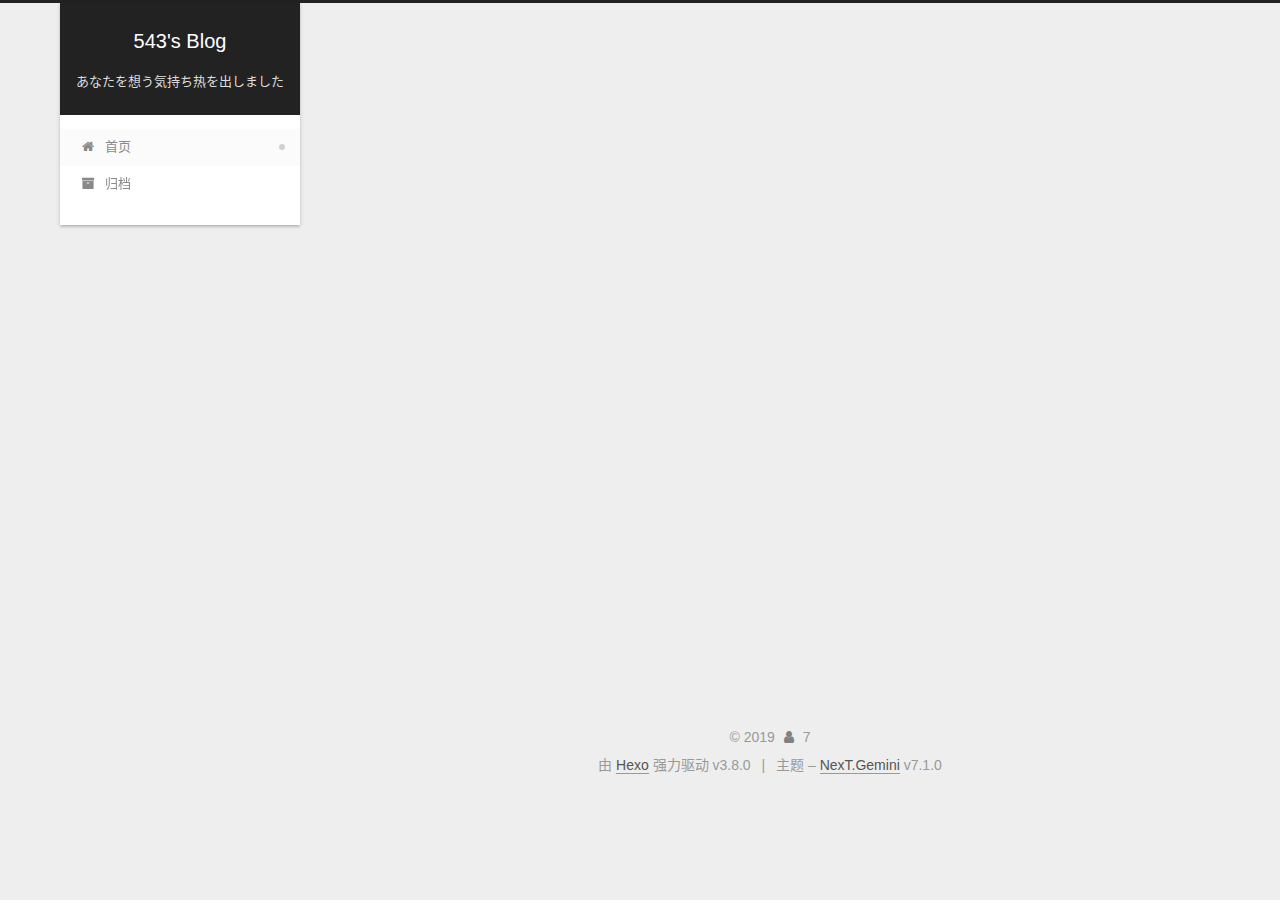
<file: index.html>
<!DOCTYPE html>












  


<html class="theme-next gemini use-motion" lang="zh-CN">
<head><meta name="generator" content="Hexo 3.8.0">
  <meta charset="UTF-8">
<meta http-equiv="X-UA-Compatible" content="IE=edge">
<meta name="viewport" content="width=device-width, initial-scale=1, maximum-scale=2">
<meta name="theme-color" content="#222">
























<link rel="stylesheet" href="/lib/font-awesome/css/font-awesome.min.css?v=4.6.2">

<link rel="stylesheet" href="/css/main.css?v=7.1.0">


  <link rel="apple-touch-icon" sizes="180x180" href="/images/apple-touch-icon-next.png?v=7.1.0">


  <link rel="icon" type="image/png" sizes="32x32" href="/images/favicon-32x32-next.png?v=7.1.0">


  <link rel="icon" type="image/png" sizes="16x16" href="/images/favicon-16x16-next.png?v=7.1.0">


  <link rel="mask-icon" href="/images/logo.svg?v=7.1.0" color="#222">







<script id="hexo.configurations">
  var NexT = window.NexT || {};
  var CONFIG = {
    root: '/',
    scheme: 'Gemini',
    version: '7.1.0',
    sidebar: {"position":"left","display":"post","offset":12,"onmobile":false,"dimmer":false},
    back2top: true,
    back2top_sidebar: false,
    fancybox: false,
    fastclick: false,
    lazyload: false,
    tabs: true,
    motion: {"enable":true,"async":false,"transition":{"post_block":"fadeIn","post_header":"slideDownIn","post_body":"slideDownIn","coll_header":"slideLeftIn","sidebar":"slideUpIn"}},
    algolia: {
      applicationID: '',
      apiKey: '',
      indexName: '',
      hits: {"per_page":10},
      labels: {"input_placeholder":"Search for Posts","hits_empty":"We didn't find any results for the search: ${query}","hits_stats":"${hits} results found in ${time} ms"}
    }
  };
</script>


  




  <meta name="description" content="miku">
<meta name="keywords" content="miku">
<meta property="og:type" content="website">
<meta property="og:title" content="543&#39;s Blog">
<meta property="og:url" content="http://yoursite.com/index.html">
<meta property="og:site_name" content="543&#39;s Blog">
<meta property="og:description" content="miku">
<meta property="og:locale" content="zh-CN">
<meta name="twitter:card" content="summary">
<meta name="twitter:title" content="543&#39;s Blog">
<meta name="twitter:description" content="miku">





  
  
  <link rel="canonical" href="http://yoursite.com/">



<script id="page.configurations">
  CONFIG.page = {
    sidebar: "",
  };
</script>

  <title>543's Blog</title>
  












  <noscript>
  <style>
  .use-motion .motion-element,
  .use-motion .brand,
  .use-motion .menu-item,
  .sidebar-inner,
  .use-motion .post-block,
  .use-motion .pagination,
  .use-motion .comments,
  .use-motion .post-header,
  .use-motion .post-body,
  .use-motion .collection-title { opacity: initial; }

  .use-motion .logo,
  .use-motion .site-title,
  .use-motion .site-subtitle {
    opacity: initial;
    top: initial;
  }

  .use-motion .logo-line-before i { left: initial; }
  .use-motion .logo-line-after i { right: initial; }
  </style>
</noscript>

</head>

<body itemscope itemtype="http://schema.org/WebPage" lang="zh-CN">

  
  
    
  

  <div class="container sidebar-position-left 
  page-home">
    <div class="headband"></div>

    <header id="header" class="header" itemscope itemtype="http://schema.org/WPHeader">
      <div class="header-inner"><div class="site-brand-wrapper">
  <div class="site-meta">
    

    <div class="custom-logo-site-title">
      <a href="/" class="brand" rel="start">
        <span class="logo-line-before"><i></i></span>
        <span class="site-title">543's Blog</span>
        <span class="logo-line-after"><i></i></span>
      </a>
    </div>
    
      
        <p class="site-subtitle">あなたを想う気持ち热を出しました</p>
      
    
    
  </div>

  <div class="site-nav-toggle">
    <button aria-label="切换导航栏">
      <span class="btn-bar"></span>
      <span class="btn-bar"></span>
      <span class="btn-bar"></span>
    </button>
  </div>
</div>



<nav class="site-nav">
  
    <ul id="menu" class="menu">
      
        
        
        
          
          <li class="menu-item menu-item-home menu-item-active">

    
    
    
      
    

    

    <a href="/" rel="section"><i class="menu-item-icon fa fa-fw fa-home"></i> <br>首页</a>

  </li>
        
        
        
          
          <li class="menu-item menu-item-archives">

    
    
    
      
    

    

    <a href="/archives/" rel="section"><i class="menu-item-icon fa fa-fw fa-archive"></i> <br>归档</a>

  </li>

      
      
    </ul>
  

  

  
</nav>



  



</div>
    </header>

    


    <main id="main" class="main">
      <div class="main-inner">
        <div class="content-wrap">
          
            

          
          <div id="content" class="content">
            
  <section id="posts" class="posts-expand">
    
      

  

  
  
  

  

  <article class="post post-type-normal" itemscope itemtype="http://schema.org/Article">
  
  
  
  <div class="post-block">
    <link itemprop="mainEntityOfPage" href="http://yoursite.com/2019/04/15/图片测试1/">

    <span hidden itemprop="author" itemscope itemtype="http://schema.org/Person">
      <meta itemprop="name" content="7">
      <meta itemprop="description" content="miku">
      <meta itemprop="image" content="/images/avatar.gif">
    </span>

    <span hidden itemprop="publisher" itemscope itemtype="http://schema.org/Organization">
      <meta itemprop="name" content="543's Blog">
    </span>

    
      <header class="post-header">

        
        
          <h1 class="post-title" itemprop="name headline">
                
                
                <a href="/2019/04/15/图片测试1/" class="post-title-link" itemprop="url">图片测试1</a>
              
            
          </h1>
        

        <div class="post-meta">
          <span class="post-time">

            
            
            

            
              <span class="post-meta-item-icon">
                <i class="fa fa-calendar-o"></i>
              </span>
              
                <span class="post-meta-item-text">发表于</span>
              

              
                
              

              <time title="创建时间：2019-04-15 11:38:23 / 修改时间：11:45:02" itemprop="dateCreated datePublished" datetime="2019-04-15T11:38:23+08:00">2019-04-15</time>
            

            
              

              
            
          </span>

          

          
            
            
          

          
          

          

          

          

        </div>
      </header>
    

    
    
    
    <div class="post-body" itemprop="articleBody">

      
      

      
        
          
            <p><img src="/2019/04/15/图片测试1/1.jpg" alt="1"></p>

          
        
      
    </div>

    

    
    
    

    

    
      
    
    

    

    <footer class="post-footer">
      

      

      

      
      
        <div class="post-eof"></div>
      
    </footer>
  </div>
  
  
  
  </article>


    
  </section>

  


          </div>
          

        </div>
        
          
  
  <div class="sidebar-toggle">
    <div class="sidebar-toggle-line-wrap">
      <span class="sidebar-toggle-line sidebar-toggle-line-first"></span>
      <span class="sidebar-toggle-line sidebar-toggle-line-middle"></span>
      <span class="sidebar-toggle-line sidebar-toggle-line-last"></span>
    </div>
  </div>

  <aside id="sidebar" class="sidebar">
    <div class="sidebar-inner">

      

      

      <div class="site-overview-wrap sidebar-panel sidebar-panel-active">
        <div class="site-overview">
          <div class="site-author motion-element" itemprop="author" itemscope itemtype="http://schema.org/Person">
            
              <p class="site-author-name" itemprop="name">7</p>
              <div class="site-description motion-element" itemprop="description">miku</div>
          </div>

          
            <nav class="site-state motion-element">
              
                <div class="site-state-item site-state-posts">
                
                  <a href="/archives/">
                
                    <span class="site-state-item-count">1</span>
                    <span class="site-state-item-name">日志</span>
                  </a>
                </div>
              

              

              
            </nav>
          

          

          

          

          

          
          

          
            
          
          

        </div>
      </div>

      

      

    </div>
  </aside>
  


        
      </div>
    </main>

    <footer id="footer" class="footer">
      <div class="footer-inner">
        <div class="copyright">&copy; <span itemprop="copyrightYear">2019</span>
  <span class="with-love" id="animate">
    <i class="fa fa-user"></i>
  </span>
  <span class="author" itemprop="copyrightHolder">7</span>

  

  
</div>


  <div class="powered-by">由 <a href="https://hexo.io" class="theme-link" rel="noopener" target="_blank">Hexo</a> 强力驱动 v3.8.0</div>



  <span class="post-meta-divider">|</span>



  <div class="theme-info">主题 – <a href="https://theme-next.org" class="theme-link" rel="noopener" target="_blank">NexT.Gemini</a> v7.1.0</div>




        








        
      </div>
    </footer>

    
      <div class="back-to-top">
        <i class="fa fa-arrow-up"></i>
        
      </div>
    

    

    

    
  </div>

  

<script>
  if (Object.prototype.toString.call(window.Promise) !== '[object Function]') {
    window.Promise = null;
  }
</script>


























  
  <script src="/lib/jquery/index.js?v=2.1.3"></script>

  
  <script src="/lib/velocity/velocity.min.js?v=1.2.1"></script>

  
  <script src="/lib/velocity/velocity.ui.min.js?v=1.2.1"></script>


  


  <script src="/js/utils.js?v=7.1.0"></script>

  <script src="/js/motion.js?v=7.1.0"></script>



  
  


  <script src="/js/affix.js?v=7.1.0"></script>

  <script src="/js/schemes/pisces.js?v=7.1.0"></script>




  

  


  <script src="/js/next-boot.js?v=7.1.0"></script>


  

  

  

  



  




  

  

  

  

  

  

  

  

  

  

  

  

  

  

</body>
</html>
</file>
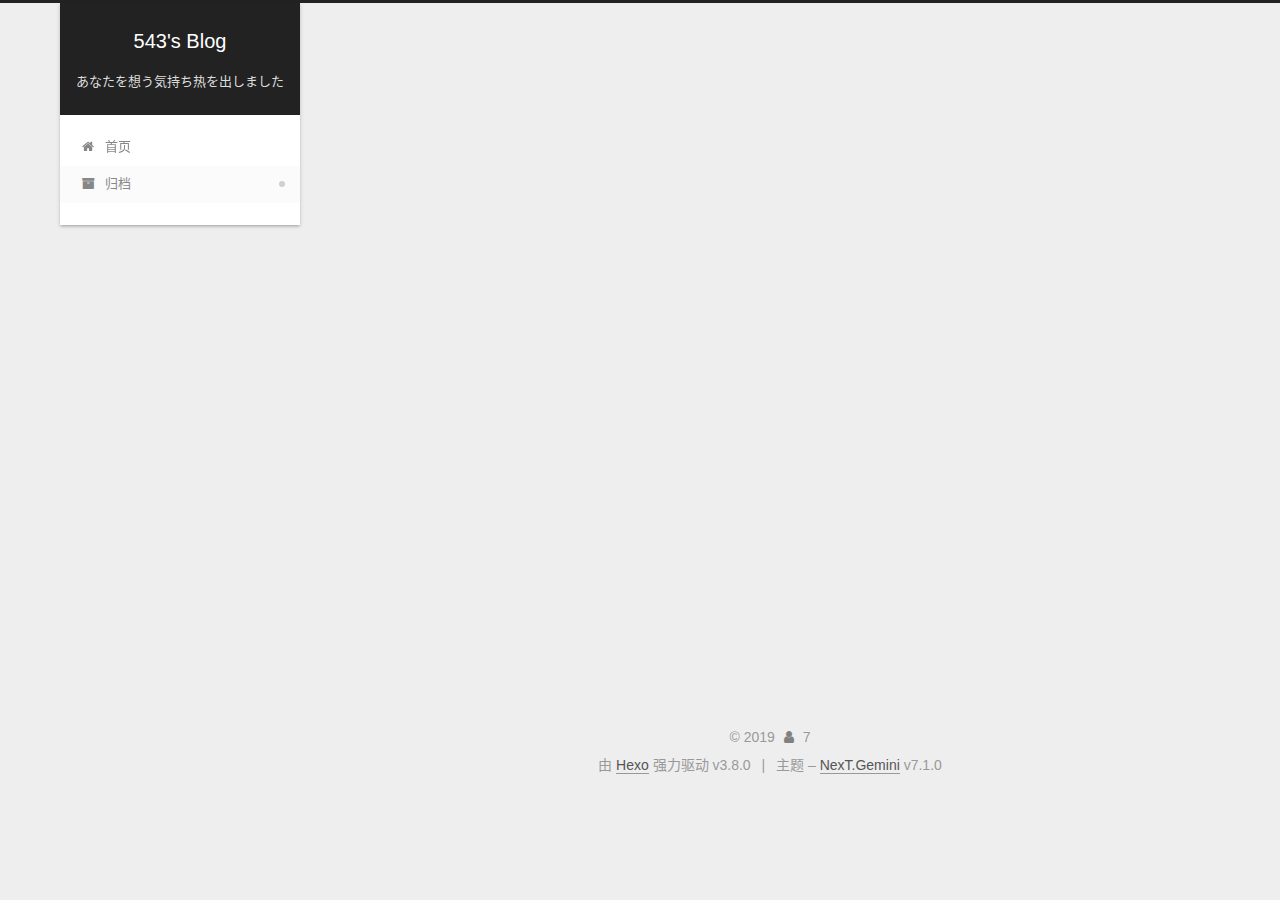
<file: archives/index.html>
<!DOCTYPE html>












  


<html class="theme-next gemini use-motion" lang="zh-CN">
<head><meta name="generator" content="Hexo 3.8.0">
  <meta charset="UTF-8">
<meta http-equiv="X-UA-Compatible" content="IE=edge">
<meta name="viewport" content="width=device-width, initial-scale=1, maximum-scale=2">
<meta name="theme-color" content="#222">
























<link rel="stylesheet" href="/lib/font-awesome/css/font-awesome.min.css?v=4.6.2">

<link rel="stylesheet" href="/css/main.css?v=7.1.0">


  <link rel="apple-touch-icon" sizes="180x180" href="/images/apple-touch-icon-next.png?v=7.1.0">


  <link rel="icon" type="image/png" sizes="32x32" href="/images/favicon-32x32-next.png?v=7.1.0">


  <link rel="icon" type="image/png" sizes="16x16" href="/images/favicon-16x16-next.png?v=7.1.0">


  <link rel="mask-icon" href="/images/logo.svg?v=7.1.0" color="#222">







<script id="hexo.configurations">
  var NexT = window.NexT || {};
  var CONFIG = {
    root: '/',
    scheme: 'Gemini',
    version: '7.1.0',
    sidebar: {"position":"left","display":"post","offset":12,"onmobile":false,"dimmer":false},
    back2top: true,
    back2top_sidebar: false,
    fancybox: false,
    fastclick: false,
    lazyload: false,
    tabs: true,
    motion: {"enable":true,"async":false,"transition":{"post_block":"fadeIn","post_header":"slideDownIn","post_body":"slideDownIn","coll_header":"slideLeftIn","sidebar":"slideUpIn"}},
    algolia: {
      applicationID: '',
      apiKey: '',
      indexName: '',
      hits: {"per_page":10},
      labels: {"input_placeholder":"Search for Posts","hits_empty":"We didn't find any results for the search: ${query}","hits_stats":"${hits} results found in ${time} ms"}
    }
  };
</script>


  




  <meta name="description" content="miku">
<meta name="keywords" content="miku">
<meta property="og:type" content="website">
<meta property="og:title" content="543&#39;s Blog">
<meta property="og:url" content="http://yoursite.com/archives/index.html">
<meta property="og:site_name" content="543&#39;s Blog">
<meta property="og:description" content="miku">
<meta property="og:locale" content="zh-CN">
<meta name="twitter:card" content="summary">
<meta name="twitter:title" content="543&#39;s Blog">
<meta name="twitter:description" content="miku">





  
  
  <link rel="canonical" href="http://yoursite.com/archives/">



<script id="page.configurations">
  CONFIG.page = {
    sidebar: "",
  };
</script>

  <title>归档 | 543's Blog</title>
  












  <noscript>
  <style>
  .use-motion .motion-element,
  .use-motion .brand,
  .use-motion .menu-item,
  .sidebar-inner,
  .use-motion .post-block,
  .use-motion .pagination,
  .use-motion .comments,
  .use-motion .post-header,
  .use-motion .post-body,
  .use-motion .collection-title { opacity: initial; }

  .use-motion .logo,
  .use-motion .site-title,
  .use-motion .site-subtitle {
    opacity: initial;
    top: initial;
  }

  .use-motion .logo-line-before i { left: initial; }
  .use-motion .logo-line-after i { right: initial; }
  </style>
</noscript>

</head>

<body itemscope itemtype="http://schema.org/WebPage" lang="zh-CN">

  
  
    
  

  <div class="container sidebar-position-left page-archive">
    <div class="headband"></div>

    <header id="header" class="header" itemscope itemtype="http://schema.org/WPHeader">
      <div class="header-inner"><div class="site-brand-wrapper">
  <div class="site-meta">
    

    <div class="custom-logo-site-title">
      <a href="/" class="brand" rel="start">
        <span class="logo-line-before"><i></i></span>
        <span class="site-title">543's Blog</span>
        <span class="logo-line-after"><i></i></span>
      </a>
    </div>
    
      
        <p class="site-subtitle">あなたを想う気持ち热を出しました</p>
      
    
    
  </div>

  <div class="site-nav-toggle">
    <button aria-label="切换导航栏">
      <span class="btn-bar"></span>
      <span class="btn-bar"></span>
      <span class="btn-bar"></span>
    </button>
  </div>
</div>



<nav class="site-nav">
  
    <ul id="menu" class="menu">
      
        
        
        
          
          <li class="menu-item menu-item-home">

    
    
    
      
    

    

    <a href="/" rel="section"><i class="menu-item-icon fa fa-fw fa-home"></i> <br>首页</a>

  </li>
        
        
        
          
          <li class="menu-item menu-item-archives menu-item-active">

    
    
    
      
    

    

    <a href="/archives/" rel="section"><i class="menu-item-icon fa fa-fw fa-archive"></i> <br>归档</a>

  </li>

      
      
    </ul>
  

  

  
</nav>



  



</div>
    </header>

    


    <main id="main" class="main">
      <div class="main-inner">
        <div class="content-wrap">
          
            

    
    
      
      
    
      
      
    
    

  


          
          <div id="content" class="content">
            

  
  
  
  <div class="post-block archive">
    <div id="posts" class="posts-collapse">
      <span class="archive-move-on"></span>

      
      <span class="archive-page-counter">
        
        
        
          
        
        嗯..! 目前共计 1 篇日志。 继续努力。
      </span>
      

      

        
        
        

        
          
          <div class="collection-title">
            <h1 class="archive-year" id="archive-year-2019">2019</h1>
          </div>
        
        

        

  <article class="post post-type-normal" itemscope itemtype="http://schema.org/Article">
    <header class="post-header">

      <h2 class="post-title">
        
          <a class="post-title-link" href="/2019/04/15/图片测试1/" itemprop="url">
            
              <span itemprop="name">图片测试1</span>
            
          </a>
        
      </h2>

      <div class="post-meta">
        <time class="post-time" itemprop="dateCreated" datetime="2019-04-15T11:38:23+08:00" content="2019-04-15">
          04-15
        </time>
      </div>

    </header>
  </article>



      

    </div>
  </div>
  
  
  

  



          </div>
          

        </div>
        
          
  
  <div class="sidebar-toggle">
    <div class="sidebar-toggle-line-wrap">
      <span class="sidebar-toggle-line sidebar-toggle-line-first"></span>
      <span class="sidebar-toggle-line sidebar-toggle-line-middle"></span>
      <span class="sidebar-toggle-line sidebar-toggle-line-last"></span>
    </div>
  </div>

  <aside id="sidebar" class="sidebar">
    <div class="sidebar-inner">

      

      

      <div class="site-overview-wrap sidebar-panel sidebar-panel-active">
        <div class="site-overview">
          <div class="site-author motion-element" itemprop="author" itemscope itemtype="http://schema.org/Person">
            
              <p class="site-author-name" itemprop="name">7</p>
              <div class="site-description motion-element" itemprop="description">miku</div>
          </div>

          
            <nav class="site-state motion-element">
              
                <div class="site-state-item site-state-posts">
                
                  <a href="/archives/">
                
                    <span class="site-state-item-count">1</span>
                    <span class="site-state-item-name">日志</span>
                  </a>
                </div>
              

              

              
            </nav>
          

          

          

          

          

          
          

          
            
          
          

        </div>
      </div>

      

      

    </div>
  </aside>
  


        
      </div>
    </main>

    <footer id="footer" class="footer">
      <div class="footer-inner">
        <div class="copyright">&copy; <span itemprop="copyrightYear">2019</span>
  <span class="with-love" id="animate">
    <i class="fa fa-user"></i>
  </span>
  <span class="author" itemprop="copyrightHolder">7</span>

  

  
</div>


  <div class="powered-by">由 <a href="https://hexo.io" class="theme-link" rel="noopener" target="_blank">Hexo</a> 强力驱动 v3.8.0</div>



  <span class="post-meta-divider">|</span>



  <div class="theme-info">主题 – <a href="https://theme-next.org" class="theme-link" rel="noopener" target="_blank">NexT.Gemini</a> v7.1.0</div>




        








        
      </div>
    </footer>

    
      <div class="back-to-top">
        <i class="fa fa-arrow-up"></i>
        
      </div>
    

    

    

    
  </div>

  

<script>
  if (Object.prototype.toString.call(window.Promise) !== '[object Function]') {
    window.Promise = null;
  }
</script>


























  
  <script src="/lib/jquery/index.js?v=2.1.3"></script>

  
  <script src="/lib/velocity/velocity.min.js?v=1.2.1"></script>

  
  <script src="/lib/velocity/velocity.ui.min.js?v=1.2.1"></script>


  


  <script src="/js/utils.js?v=7.1.0"></script>

  <script src="/js/motion.js?v=7.1.0"></script>



  
  


  <script src="/js/affix.js?v=7.1.0"></script>

  <script src="/js/schemes/pisces.js?v=7.1.0"></script>




  

  


  <script src="/js/next-boot.js?v=7.1.0"></script>


  

  

  

  



  




  

  

  

  

  

  

  

  

  

  

  

  

  

  

</body>
</html>
</file>
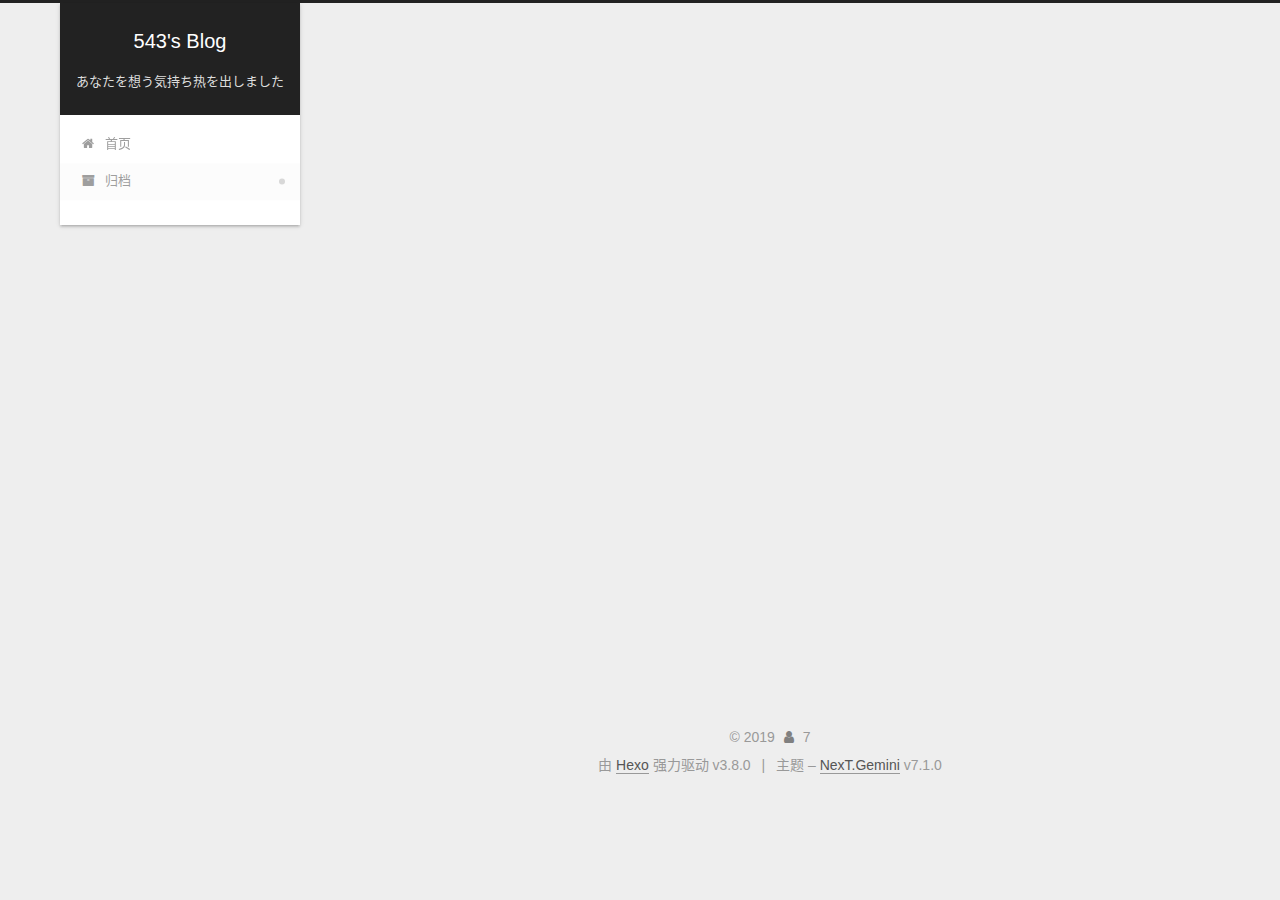
<file: archives/2019/index.html>
<!DOCTYPE html>












  


<html class="theme-next gemini use-motion" lang="zh-CN">
<head><meta name="generator" content="Hexo 3.8.0">
  <meta charset="UTF-8">
<meta http-equiv="X-UA-Compatible" content="IE=edge">
<meta name="viewport" content="width=device-width, initial-scale=1, maximum-scale=2">
<meta name="theme-color" content="#222">
























<link rel="stylesheet" href="/lib/font-awesome/css/font-awesome.min.css?v=4.6.2">

<link rel="stylesheet" href="/css/main.css?v=7.1.0">


  <link rel="apple-touch-icon" sizes="180x180" href="/images/apple-touch-icon-next.png?v=7.1.0">


  <link rel="icon" type="image/png" sizes="32x32" href="/images/favicon-32x32-next.png?v=7.1.0">


  <link rel="icon" type="image/png" sizes="16x16" href="/images/favicon-16x16-next.png?v=7.1.0">


  <link rel="mask-icon" href="/images/logo.svg?v=7.1.0" color="#222">







<script id="hexo.configurations">
  var NexT = window.NexT || {};
  var CONFIG = {
    root: '/',
    scheme: 'Gemini',
    version: '7.1.0',
    sidebar: {"position":"left","display":"post","offset":12,"onmobile":false,"dimmer":false},
    back2top: true,
    back2top_sidebar: false,
    fancybox: false,
    fastclick: false,
    lazyload: false,
    tabs: true,
    motion: {"enable":true,"async":false,"transition":{"post_block":"fadeIn","post_header":"slideDownIn","post_body":"slideDownIn","coll_header":"slideLeftIn","sidebar":"slideUpIn"}},
    algolia: {
      applicationID: '',
      apiKey: '',
      indexName: '',
      hits: {"per_page":10},
      labels: {"input_placeholder":"Search for Posts","hits_empty":"We didn't find any results for the search: ${query}","hits_stats":"${hits} results found in ${time} ms"}
    }
  };
</script>


  




  <meta name="description" content="miku">
<meta name="keywords" content="miku">
<meta property="og:type" content="website">
<meta property="og:title" content="543&#39;s Blog">
<meta property="og:url" content="http://yoursite.com/archives/2019/index.html">
<meta property="og:site_name" content="543&#39;s Blog">
<meta property="og:description" content="miku">
<meta property="og:locale" content="zh-CN">
<meta name="twitter:card" content="summary">
<meta name="twitter:title" content="543&#39;s Blog">
<meta name="twitter:description" content="miku">





  
  
  <link rel="canonical" href="http://yoursite.com/archives/2019/">



<script id="page.configurations">
  CONFIG.page = {
    sidebar: "",
  };
</script>

  <title>归档 | 543's Blog</title>
  












  <noscript>
  <style>
  .use-motion .motion-element,
  .use-motion .brand,
  .use-motion .menu-item,
  .sidebar-inner,
  .use-motion .post-block,
  .use-motion .pagination,
  .use-motion .comments,
  .use-motion .post-header,
  .use-motion .post-body,
  .use-motion .collection-title { opacity: initial; }

  .use-motion .logo,
  .use-motion .site-title,
  .use-motion .site-subtitle {
    opacity: initial;
    top: initial;
  }

  .use-motion .logo-line-before i { left: initial; }
  .use-motion .logo-line-after i { right: initial; }
  </style>
</noscript>

</head>

<body itemscope itemtype="http://schema.org/WebPage" lang="zh-CN">

  
  
    
  

  <div class="container sidebar-position-left page-archive">
    <div class="headband"></div>

    <header id="header" class="header" itemscope itemtype="http://schema.org/WPHeader">
      <div class="header-inner"><div class="site-brand-wrapper">
  <div class="site-meta">
    

    <div class="custom-logo-site-title">
      <a href="/" class="brand" rel="start">
        <span class="logo-line-before"><i></i></span>
        <span class="site-title">543's Blog</span>
        <span class="logo-line-after"><i></i></span>
      </a>
    </div>
    
      
        <p class="site-subtitle">あなたを想う気持ち热を出しました</p>
      
    
    
  </div>

  <div class="site-nav-toggle">
    <button aria-label="切换导航栏">
      <span class="btn-bar"></span>
      <span class="btn-bar"></span>
      <span class="btn-bar"></span>
    </button>
  </div>
</div>



<nav class="site-nav">
  
    <ul id="menu" class="menu">
      
        
        
        
          
          <li class="menu-item menu-item-home">

    
    
    
      
    

    

    <a href="/" rel="section"><i class="menu-item-icon fa fa-fw fa-home"></i> <br>首页</a>

  </li>
        
        
        
          
          <li class="menu-item menu-item-archives menu-item-active">

    
    
    
      
    

    

    <a href="/archives/" rel="section"><i class="menu-item-icon fa fa-fw fa-archive"></i> <br>归档</a>

  </li>

      
      
    </ul>
  

  

  
</nav>



  



</div>
    </header>

    


    <main id="main" class="main">
      <div class="main-inner">
        <div class="content-wrap">
          
            

    
    
      
      
    
      
      
    
    

  


          
          <div id="content" class="content">
            

  
  
  
  <div class="post-block archive">
    <div id="posts" class="posts-collapse">
      <span class="archive-move-on"></span>

      
      <span class="archive-page-counter">
        
        
        
          
        
        嗯..! 目前共计 1 篇日志。 继续努力。
      </span>
      

      

        
        
        

        
          
          <div class="collection-title">
            <h1 class="archive-year" id="archive-year-2019">2019</h1>
          </div>
        
        

        

  <article class="post post-type-normal" itemscope itemtype="http://schema.org/Article">
    <header class="post-header">

      <h2 class="post-title">
        
          <a class="post-title-link" href="/2019/04/15/图片测试1/" itemprop="url">
            
              <span itemprop="name">图片测试1</span>
            
          </a>
        
      </h2>

      <div class="post-meta">
        <time class="post-time" itemprop="dateCreated" datetime="2019-04-15T11:38:23+08:00" content="2019-04-15">
          04-15
        </time>
      </div>

    </header>
  </article>



      

    </div>
  </div>
  
  
  

  



          </div>
          

        </div>
        
          
  
  <div class="sidebar-toggle">
    <div class="sidebar-toggle-line-wrap">
      <span class="sidebar-toggle-line sidebar-toggle-line-first"></span>
      <span class="sidebar-toggle-line sidebar-toggle-line-middle"></span>
      <span class="sidebar-toggle-line sidebar-toggle-line-last"></span>
    </div>
  </div>

  <aside id="sidebar" class="sidebar">
    <div class="sidebar-inner">

      

      

      <div class="site-overview-wrap sidebar-panel sidebar-panel-active">
        <div class="site-overview">
          <div class="site-author motion-element" itemprop="author" itemscope itemtype="http://schema.org/Person">
            
              <p class="site-author-name" itemprop="name">7</p>
              <div class="site-description motion-element" itemprop="description">miku</div>
          </div>

          
            <nav class="site-state motion-element">
              
                <div class="site-state-item site-state-posts">
                
                  <a href="/archives/">
                
                    <span class="site-state-item-count">1</span>
                    <span class="site-state-item-name">日志</span>
                  </a>
                </div>
              

              

              
            </nav>
          

          

          

          

          

          
          

          
            
          
          

        </div>
      </div>

      

      

    </div>
  </aside>
  


        
      </div>
    </main>

    <footer id="footer" class="footer">
      <div class="footer-inner">
        <div class="copyright">&copy; <span itemprop="copyrightYear">2019</span>
  <span class="with-love" id="animate">
    <i class="fa fa-user"></i>
  </span>
  <span class="author" itemprop="copyrightHolder">7</span>

  

  
</div>


  <div class="powered-by">由 <a href="https://hexo.io" class="theme-link" rel="noopener" target="_blank">Hexo</a> 强力驱动 v3.8.0</div>



  <span class="post-meta-divider">|</span>



  <div class="theme-info">主题 – <a href="https://theme-next.org" class="theme-link" rel="noopener" target="_blank">NexT.Gemini</a> v7.1.0</div>




        








        
      </div>
    </footer>

    
      <div class="back-to-top">
        <i class="fa fa-arrow-up"></i>
        
      </div>
    

    

    

    
  </div>

  

<script>
  if (Object.prototype.toString.call(window.Promise) !== '[object Function]') {
    window.Promise = null;
  }
</script>


























  
  <script src="/lib/jquery/index.js?v=2.1.3"></script>

  
  <script src="/lib/velocity/velocity.min.js?v=1.2.1"></script>

  
  <script src="/lib/velocity/velocity.ui.min.js?v=1.2.1"></script>


  


  <script src="/js/utils.js?v=7.1.0"></script>

  <script src="/js/motion.js?v=7.1.0"></script>



  
  


  <script src="/js/affix.js?v=7.1.0"></script>

  <script src="/js/schemes/pisces.js?v=7.1.0"></script>




  

  


  <script src="/js/next-boot.js?v=7.1.0"></script>


  

  

  

  



  




  

  

  

  

  

  

  

  

  

  

  

  

  

  

</body>
</html>
</file>
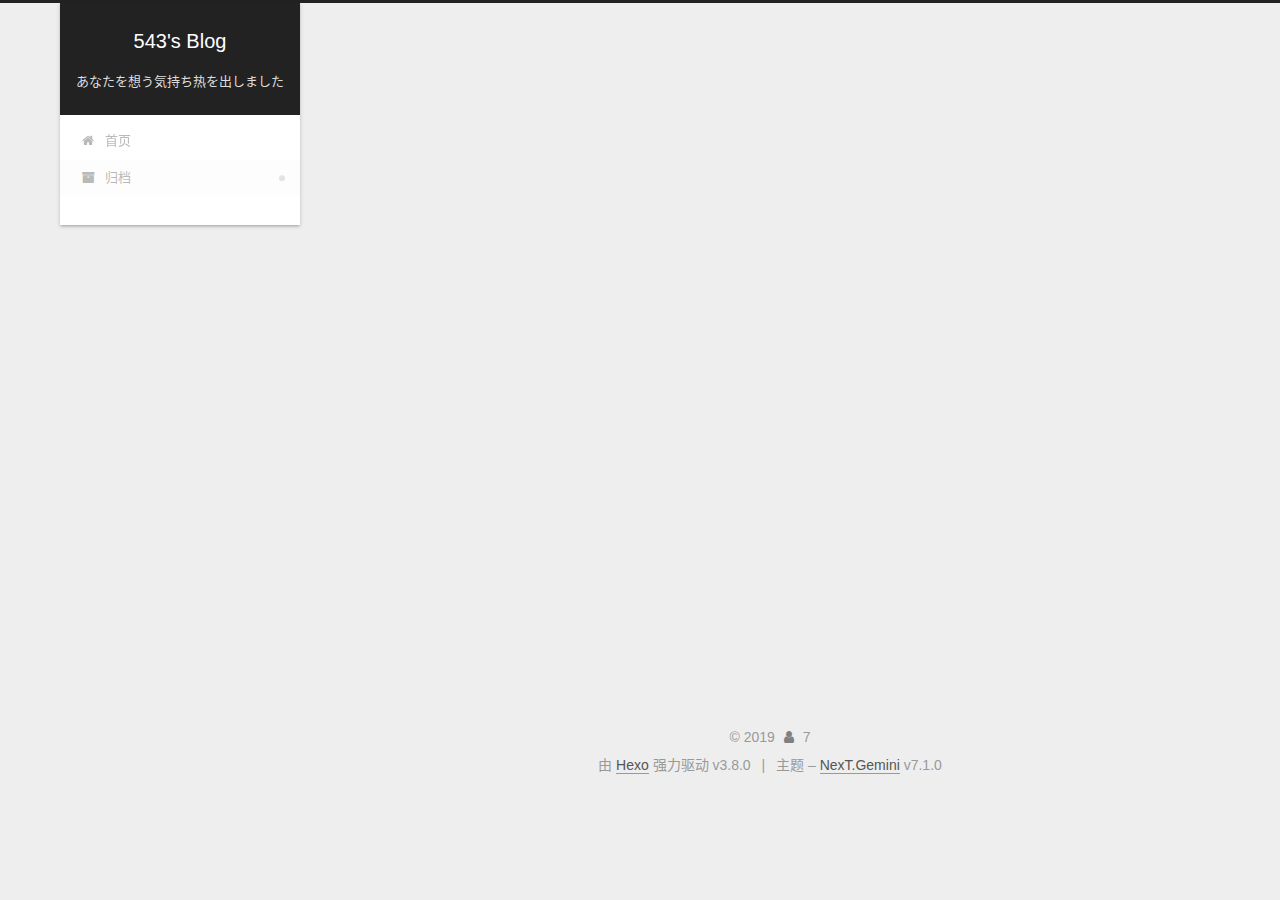
<file: archives/2019/04/index.html>
<!DOCTYPE html>












  


<html class="theme-next gemini use-motion" lang="zh-CN">
<head><meta name="generator" content="Hexo 3.8.0">
  <meta charset="UTF-8">
<meta http-equiv="X-UA-Compatible" content="IE=edge">
<meta name="viewport" content="width=device-width, initial-scale=1, maximum-scale=2">
<meta name="theme-color" content="#222">
























<link rel="stylesheet" href="/lib/font-awesome/css/font-awesome.min.css?v=4.6.2">

<link rel="stylesheet" href="/css/main.css?v=7.1.0">


  <link rel="apple-touch-icon" sizes="180x180" href="/images/apple-touch-icon-next.png?v=7.1.0">


  <link rel="icon" type="image/png" sizes="32x32" href="/images/favicon-32x32-next.png?v=7.1.0">


  <link rel="icon" type="image/png" sizes="16x16" href="/images/favicon-16x16-next.png?v=7.1.0">


  <link rel="mask-icon" href="/images/logo.svg?v=7.1.0" color="#222">







<script id="hexo.configurations">
  var NexT = window.NexT || {};
  var CONFIG = {
    root: '/',
    scheme: 'Gemini',
    version: '7.1.0',
    sidebar: {"position":"left","display":"post","offset":12,"onmobile":false,"dimmer":false},
    back2top: true,
    back2top_sidebar: false,
    fancybox: false,
    fastclick: false,
    lazyload: false,
    tabs: true,
    motion: {"enable":true,"async":false,"transition":{"post_block":"fadeIn","post_header":"slideDownIn","post_body":"slideDownIn","coll_header":"slideLeftIn","sidebar":"slideUpIn"}},
    algolia: {
      applicationID: '',
      apiKey: '',
      indexName: '',
      hits: {"per_page":10},
      labels: {"input_placeholder":"Search for Posts","hits_empty":"We didn't find any results for the search: ${query}","hits_stats":"${hits} results found in ${time} ms"}
    }
  };
</script>


  




  <meta name="description" content="miku">
<meta name="keywords" content="miku">
<meta property="og:type" content="website">
<meta property="og:title" content="543&#39;s Blog">
<meta property="og:url" content="http://yoursite.com/archives/2019/04/index.html">
<meta property="og:site_name" content="543&#39;s Blog">
<meta property="og:description" content="miku">
<meta property="og:locale" content="zh-CN">
<meta name="twitter:card" content="summary">
<meta name="twitter:title" content="543&#39;s Blog">
<meta name="twitter:description" content="miku">





  
  
  <link rel="canonical" href="http://yoursite.com/archives/2019/04/">



<script id="page.configurations">
  CONFIG.page = {
    sidebar: "",
  };
</script>

  <title>归档 | 543's Blog</title>
  












  <noscript>
  <style>
  .use-motion .motion-element,
  .use-motion .brand,
  .use-motion .menu-item,
  .sidebar-inner,
  .use-motion .post-block,
  .use-motion .pagination,
  .use-motion .comments,
  .use-motion .post-header,
  .use-motion .post-body,
  .use-motion .collection-title { opacity: initial; }

  .use-motion .logo,
  .use-motion .site-title,
  .use-motion .site-subtitle {
    opacity: initial;
    top: initial;
  }

  .use-motion .logo-line-before i { left: initial; }
  .use-motion .logo-line-after i { right: initial; }
  </style>
</noscript>

</head>

<body itemscope itemtype="http://schema.org/WebPage" lang="zh-CN">

  
  
    
  

  <div class="container sidebar-position-left page-archive">
    <div class="headband"></div>

    <header id="header" class="header" itemscope itemtype="http://schema.org/WPHeader">
      <div class="header-inner"><div class="site-brand-wrapper">
  <div class="site-meta">
    

    <div class="custom-logo-site-title">
      <a href="/" class="brand" rel="start">
        <span class="logo-line-before"><i></i></span>
        <span class="site-title">543's Blog</span>
        <span class="logo-line-after"><i></i></span>
      </a>
    </div>
    
      
        <p class="site-subtitle">あなたを想う気持ち热を出しました</p>
      
    
    
  </div>

  <div class="site-nav-toggle">
    <button aria-label="切换导航栏">
      <span class="btn-bar"></span>
      <span class="btn-bar"></span>
      <span class="btn-bar"></span>
    </button>
  </div>
</div>



<nav class="site-nav">
  
    <ul id="menu" class="menu">
      
        
        
        
          
          <li class="menu-item menu-item-home">

    
    
    
      
    

    

    <a href="/" rel="section"><i class="menu-item-icon fa fa-fw fa-home"></i> <br>首页</a>

  </li>
        
        
        
          
          <li class="menu-item menu-item-archives menu-item-active">

    
    
    
      
    

    

    <a href="/archives/" rel="section"><i class="menu-item-icon fa fa-fw fa-archive"></i> <br>归档</a>

  </li>

      
      
    </ul>
  

  

  
</nav>



  



</div>
    </header>

    


    <main id="main" class="main">
      <div class="main-inner">
        <div class="content-wrap">
          
            

    
    
      
      
    
      
      
    
    

  


          
          <div id="content" class="content">
            

  
  
  
  <div class="post-block archive">
    <div id="posts" class="posts-collapse">
      <span class="archive-move-on"></span>

      
      <span class="archive-page-counter">
        
        
        
          
        
        嗯..! 目前共计 1 篇日志。 继续努力。
      </span>
      

      

        
        
        

        
          
          <div class="collection-title">
            <h1 class="archive-year" id="archive-year-2019">2019</h1>
          </div>
        
        

        

  <article class="post post-type-normal" itemscope itemtype="http://schema.org/Article">
    <header class="post-header">

      <h2 class="post-title">
        
          <a class="post-title-link" href="/2019/04/15/图片测试1/" itemprop="url">
            
              <span itemprop="name">图片测试1</span>
            
          </a>
        
      </h2>

      <div class="post-meta">
        <time class="post-time" itemprop="dateCreated" datetime="2019-04-15T11:38:23+08:00" content="2019-04-15">
          04-15
        </time>
      </div>

    </header>
  </article>



      

    </div>
  </div>
  
  
  

  



          </div>
          

        </div>
        
          
  
  <div class="sidebar-toggle">
    <div class="sidebar-toggle-line-wrap">
      <span class="sidebar-toggle-line sidebar-toggle-line-first"></span>
      <span class="sidebar-toggle-line sidebar-toggle-line-middle"></span>
      <span class="sidebar-toggle-line sidebar-toggle-line-last"></span>
    </div>
  </div>

  <aside id="sidebar" class="sidebar">
    <div class="sidebar-inner">

      

      

      <div class="site-overview-wrap sidebar-panel sidebar-panel-active">
        <div class="site-overview">
          <div class="site-author motion-element" itemprop="author" itemscope itemtype="http://schema.org/Person">
            
              <p class="site-author-name" itemprop="name">7</p>
              <div class="site-description motion-element" itemprop="description">miku</div>
          </div>

          
            <nav class="site-state motion-element">
              
                <div class="site-state-item site-state-posts">
                
                  <a href="/archives/">
                
                    <span class="site-state-item-count">1</span>
                    <span class="site-state-item-name">日志</span>
                  </a>
                </div>
              

              

              
            </nav>
          

          

          

          

          

          
          

          
            
          
          

        </div>
      </div>

      

      

    </div>
  </aside>
  


        
      </div>
    </main>

    <footer id="footer" class="footer">
      <div class="footer-inner">
        <div class="copyright">&copy; <span itemprop="copyrightYear">2019</span>
  <span class="with-love" id="animate">
    <i class="fa fa-user"></i>
  </span>
  <span class="author" itemprop="copyrightHolder">7</span>

  

  
</div>


  <div class="powered-by">由 <a href="https://hexo.io" class="theme-link" rel="noopener" target="_blank">Hexo</a> 强力驱动 v3.8.0</div>



  <span class="post-meta-divider">|</span>



  <div class="theme-info">主题 – <a href="https://theme-next.org" class="theme-link" rel="noopener" target="_blank">NexT.Gemini</a> v7.1.0</div>




        








        
      </div>
    </footer>

    
      <div class="back-to-top">
        <i class="fa fa-arrow-up"></i>
        
      </div>
    

    

    

    
  </div>

  

<script>
  if (Object.prototype.toString.call(window.Promise) !== '[object Function]') {
    window.Promise = null;
  }
</script>


























  
  <script src="/lib/jquery/index.js?v=2.1.3"></script>

  
  <script src="/lib/velocity/velocity.min.js?v=1.2.1"></script>

  
  <script src="/lib/velocity/velocity.ui.min.js?v=1.2.1"></script>


  


  <script src="/js/utils.js?v=7.1.0"></script>

  <script src="/js/motion.js?v=7.1.0"></script>



  
  


  <script src="/js/affix.js?v=7.1.0"></script>

  <script src="/js/schemes/pisces.js?v=7.1.0"></script>




  

  


  <script src="/js/next-boot.js?v=7.1.0"></script>


  

  

  

  



  




  

  

  

  

  

  

  

  

  

  

  

  

  

  

</body>
</html>
</file>
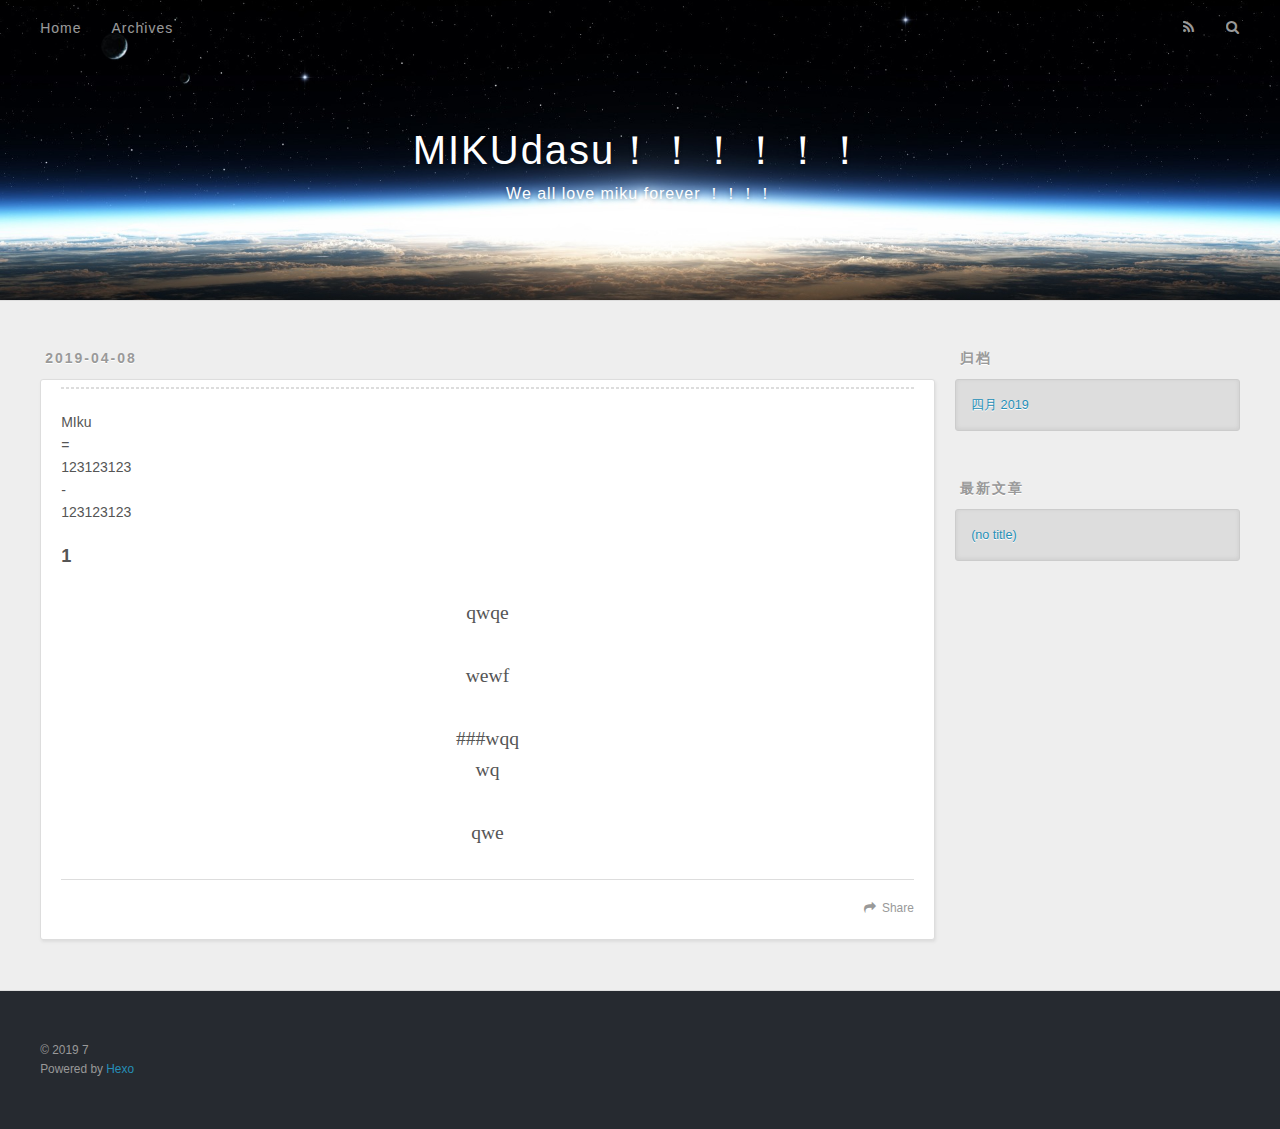
<file: 2019/04/08/1/index.html>
<!DOCTYPE html>
<html>
<head><meta name="generator" content="Hexo 3.8.0">
  <meta charset="utf-8">
  

  
  <title>MIKUdasu！！！！！！</title>
  <meta name="viewport" content="width=device-width, initial-scale=1, maximum-scale=1">
  <meta name="description" content="MIku=123123123-123123123 1 qwqe   wewf   ###wqqwq   qwe">
<meta name="keywords" content="miku">
<meta property="og:type" content="article">
<meta property="og:title" content="MIKUdasu！！！！！！">
<meta property="og:url" content="http://yoursite.com/2019/04/08/1/index.html">
<meta property="og:site_name" content="MIKUdasu！！！！！！">
<meta property="og:description" content="MIku=123123123-123123123 1 qwqe   wewf   ###wqqwq   qwe">
<meta property="og:locale" content="zh-CN">
<meta property="og:updated_time" content="2019-04-08T16:19:28.903Z">
<meta name="twitter:card" content="summary">
<meta name="twitter:title" content="MIKUdasu！！！！！！">
<meta name="twitter:description" content="MIku=123123123-123123123 1 qwqe   wewf   ###wqqwq   qwe">
  
    <link rel="alternate" href="/atom.xml" title="MIKUdasu！！！！！！" type="application/atom+xml">
  
  
    <link rel="icon" href="/favicon.png">
  
  
    <link href="//fonts.googleapis.com/css?family=Source+Code+Pro" rel="stylesheet" type="text/css">
  
  <link rel="stylesheet" href="/css/style.css">
</head>
</html>
<body>
  <div id="container">
    <div id="wrap">
      <header id="header">
  <div id="banner"></div>
  <div id="header-outer" class="outer">
    <div id="header-title" class="inner">
      <h1 id="logo-wrap">
        <a href="/" id="logo">MIKUdasu！！！！！！</a>
      </h1>
      
        <h2 id="subtitle-wrap">
          <a href="/" id="subtitle">We all love miku forever ！！！！</a>
        </h2>
      
    </div>
    <div id="header-inner" class="inner">
      <nav id="main-nav">
        <a id="main-nav-toggle" class="nav-icon"></a>
        
          <a class="main-nav-link" href="/">Home</a>
        
          <a class="main-nav-link" href="/archives">Archives</a>
        
      </nav>
      <nav id="sub-nav">
        
          <a id="nav-rss-link" class="nav-icon" href="/atom.xml" title="RSS Feed"></a>
        
        <a id="nav-search-btn" class="nav-icon" title="搜索"></a>
      </nav>
      <div id="search-form-wrap">
        <form action="//google.com/search" method="get" accept-charset="UTF-8" class="search-form"><input type="search" name="q" class="search-form-input" placeholder="Search"><button type="submit" class="search-form-submit">&#xF002;</button><input type="hidden" name="sitesearch" value="http://yoursite.com"></form>
      </div>
    </div>
  </div>
</header>
      <div class="outer">
        <section id="main"><article id="post-1" class="article article-type-post" itemscope itemprop="blogPost">
  <div class="article-meta">
    <a href="/2019/04/08/1/" class="article-date">
  <time datetime="2019-04-08T15:54:32.043Z" itemprop="datePublished">2019-04-08</time>
</a>
    
  </div>
  <div class="article-inner">
    
    
    <div class="article-entry" itemprop="articleBody">
      
        <hr>
<p>MIku<br>=<br>123123123<br>-<br>123123123</p>
<h3 id="1"><a href="#1" class="headerlink" title="1"></a>1</h3><blockquote>
<p>qwqe</p>
</blockquote>
<blockquote>
<p>wewf</p>
</blockquote>
<blockquote>
<p>###wqq<br>wq</p>
</blockquote>
<blockquote>
<p>qwe</p>
</blockquote>

      
    </div>
    <footer class="article-footer">
      <a data-url="http://yoursite.com/2019/04/08/1/" data-id="cjuatlcv30000astf1u1tddxu" class="article-share-link">Share</a>
      
      
    </footer>
  </div>
  
    
  
</article>

</section>
        
          <aside id="sidebar">
  
    

  
    

  
    
  
    
  <div class="widget-wrap">
    <h3 class="widget-title">归档</h3>
    <div class="widget">
      <ul class="archive-list"><li class="archive-list-item"><a class="archive-list-link" href="/archives/2019/04/">四月 2019</a></li></ul>
    </div>
  </div>


  
    
  <div class="widget-wrap">
    <h3 class="widget-title">最新文章</h3>
    <div class="widget">
      <ul>
        
          <li>
            <a href="/2019/04/08/1/">(no title)</a>
          </li>
        
      </ul>
    </div>
  </div>

  
</aside>
        
      </div>
      <footer id="footer">
  
  <div class="outer">
    <div id="footer-info" class="inner">
      &copy; 2019 7<br>
      Powered by <a href="http://hexo.io/" target="_blank">Hexo</a>
    </div>
  </div>
</footer>
    </div>
    <nav id="mobile-nav">
  
    <a href="/" class="mobile-nav-link">Home</a>
  
    <a href="/archives" class="mobile-nav-link">Archives</a>
  
</nav>
    

<script src="//ajax.googleapis.com/ajax/libs/jquery/2.0.3/jquery.min.js"></script>


  <link rel="stylesheet" href="/fancybox/jquery.fancybox.css">
  <script src="/fancybox/jquery.fancybox.pack.js"></script>


<script src="/js/script.js"></script>



  </div>
</body>
</html>
</file>
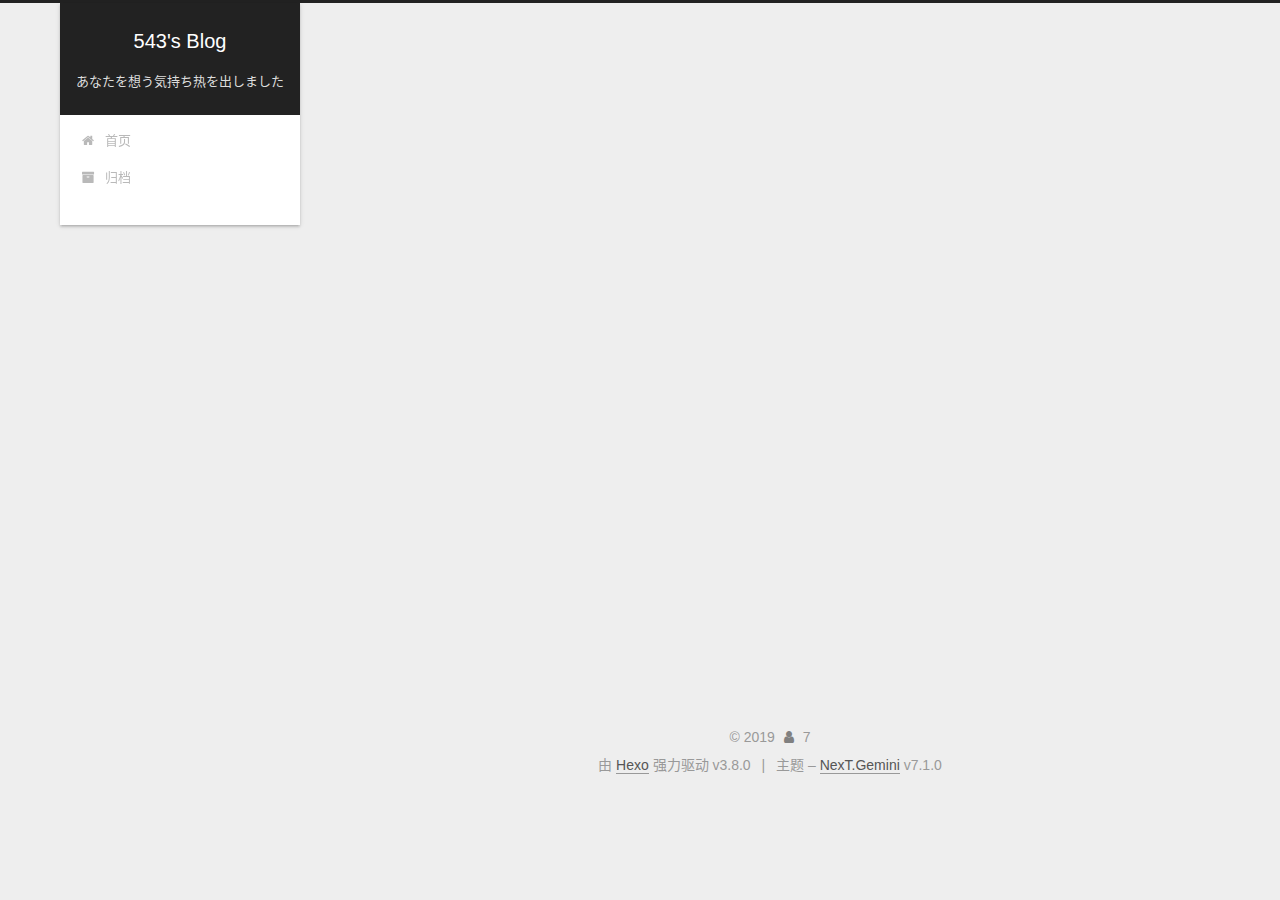
<file: 2019/04/15/图片测试1/index.html>
<!DOCTYPE html>












  


<html class="theme-next gemini use-motion" lang="zh-CN">
<head><meta name="generator" content="Hexo 3.8.0">
  <meta charset="UTF-8">
<meta http-equiv="X-UA-Compatible" content="IE=edge">
<meta name="viewport" content="width=device-width, initial-scale=1, maximum-scale=2">
<meta name="theme-color" content="#222">
























<link rel="stylesheet" href="/lib/font-awesome/css/font-awesome.min.css?v=4.6.2">

<link rel="stylesheet" href="/css/main.css?v=7.1.0">


  <link rel="apple-touch-icon" sizes="180x180" href="/images/apple-touch-icon-next.png?v=7.1.0">


  <link rel="icon" type="image/png" sizes="32x32" href="/images/favicon-32x32-next.png?v=7.1.0">


  <link rel="icon" type="image/png" sizes="16x16" href="/images/favicon-16x16-next.png?v=7.1.0">


  <link rel="mask-icon" href="/images/logo.svg?v=7.1.0" color="#222">







<script id="hexo.configurations">
  var NexT = window.NexT || {};
  var CONFIG = {
    root: '/',
    scheme: 'Gemini',
    version: '7.1.0',
    sidebar: {"position":"left","display":"post","offset":12,"onmobile":false,"dimmer":false},
    back2top: true,
    back2top_sidebar: false,
    fancybox: false,
    fastclick: false,
    lazyload: false,
    tabs: true,
    motion: {"enable":true,"async":false,"transition":{"post_block":"fadeIn","post_header":"slideDownIn","post_body":"slideDownIn","coll_header":"slideLeftIn","sidebar":"slideUpIn"}},
    algolia: {
      applicationID: '',
      apiKey: '',
      indexName: '',
      hits: {"per_page":10},
      labels: {"input_placeholder":"Search for Posts","hits_empty":"We didn't find any results for the search: ${query}","hits_stats":"${hits} results found in ${time} ms"}
    }
  };
</script>


  




  <meta name="keywords" content="miku">
<meta property="og:type" content="article">
<meta property="og:title" content="图片测试1">
<meta property="og:url" content="http://yoursite.com/2019/04/15/图片测试1/index.html">
<meta property="og:site_name" content="543&#39;s Blog">
<meta property="og:locale" content="zh-CN">
<meta property="og:image" content="http://yoursite.com/2019/04/15/图片测试1/1.jpg">
<meta property="og:updated_time" content="2019-04-15T03:45:02.265Z">
<meta name="twitter:card" content="summary">
<meta name="twitter:title" content="图片测试1">
<meta name="twitter:image" content="http://yoursite.com/2019/04/15/图片测试1/1.jpg">





  
  
  <link rel="canonical" href="http://yoursite.com/2019/04/15/图片测试1/">



<script id="page.configurations">
  CONFIG.page = {
    sidebar: "",
  };
</script>

  <title>图片测试1 | 543's Blog</title>
  












  <noscript>
  <style>
  .use-motion .motion-element,
  .use-motion .brand,
  .use-motion .menu-item,
  .sidebar-inner,
  .use-motion .post-block,
  .use-motion .pagination,
  .use-motion .comments,
  .use-motion .post-header,
  .use-motion .post-body,
  .use-motion .collection-title { opacity: initial; }

  .use-motion .logo,
  .use-motion .site-title,
  .use-motion .site-subtitle {
    opacity: initial;
    top: initial;
  }

  .use-motion .logo-line-before i { left: initial; }
  .use-motion .logo-line-after i { right: initial; }
  </style>
</noscript>

</head>

<body itemscope itemtype="http://schema.org/WebPage" lang="zh-CN">

  
  
    
  

  <div class="container sidebar-position-left page-post-detail">
    <div class="headband"></div>

    <header id="header" class="header" itemscope itemtype="http://schema.org/WPHeader">
      <div class="header-inner"><div class="site-brand-wrapper">
  <div class="site-meta">
    

    <div class="custom-logo-site-title">
      <a href="/" class="brand" rel="start">
        <span class="logo-line-before"><i></i></span>
        <span class="site-title">543's Blog</span>
        <span class="logo-line-after"><i></i></span>
      </a>
    </div>
    
      
        <p class="site-subtitle">あなたを想う気持ち热を出しました</p>
      
    
    
  </div>

  <div class="site-nav-toggle">
    <button aria-label="切换导航栏">
      <span class="btn-bar"></span>
      <span class="btn-bar"></span>
      <span class="btn-bar"></span>
    </button>
  </div>
</div>



<nav class="site-nav">
  
    <ul id="menu" class="menu">
      
        
        
        
          
          <li class="menu-item menu-item-home">

    
    
    
      
    

    

    <a href="/" rel="section"><i class="menu-item-icon fa fa-fw fa-home"></i> <br>首页</a>

  </li>
        
        
        
          
          <li class="menu-item menu-item-archives">

    
    
    
      
    

    

    <a href="/archives/" rel="section"><i class="menu-item-icon fa fa-fw fa-archive"></i> <br>归档</a>

  </li>

      
      
    </ul>
  

  

  
</nav>



  



</div>
    </header>

    


    <main id="main" class="main">
      <div class="main-inner">
        <div class="content-wrap">
          
            

          
          <div id="content" class="content">
            

  <div id="posts" class="posts-expand">
    

  

  
  
  

  

  <article class="post post-type-normal" itemscope itemtype="http://schema.org/Article">
  
  
  
  <div class="post-block">
    <link itemprop="mainEntityOfPage" href="http://yoursite.com/2019/04/15/图片测试1/">

    <span hidden itemprop="author" itemscope itemtype="http://schema.org/Person">
      <meta itemprop="name" content="7">
      <meta itemprop="description" content="miku">
      <meta itemprop="image" content="/images/avatar.gif">
    </span>

    <span hidden itemprop="publisher" itemscope itemtype="http://schema.org/Organization">
      <meta itemprop="name" content="543's Blog">
    </span>

    
      <header class="post-header">

        
        
          <h1 class="post-title" itemprop="name headline">图片测试1

              
            
          </h1>
        

        <div class="post-meta">
          <span class="post-time">

            
            
            

            
              <span class="post-meta-item-icon">
                <i class="fa fa-calendar-o"></i>
              </span>
              
                <span class="post-meta-item-text">发表于</span>
              

              
                
              

              <time title="创建时间：2019-04-15 11:38:23 / 修改时间：11:45:02" itemprop="dateCreated datePublished" datetime="2019-04-15T11:38:23+08:00">2019-04-15</time>
            

            
              

              
            
          </span>

          

          
            
            
          

          
          

          

          

          

        </div>
      </header>
    

    
    
    
    <div class="post-body" itemprop="articleBody">

      
      

      
        <p><img src="/2019/04/15/图片测试1/1.jpg" alt="1"></p>

      
    </div>

    

    
    
    

    

    
      
    
    

    

    <footer class="post-footer">
      

      
      
      

      

      
      
    </footer>
  </div>
  
  
  
  </article>


  </div>


          </div>
          

  



        </div>
        
          
  
  <div class="sidebar-toggle">
    <div class="sidebar-toggle-line-wrap">
      <span class="sidebar-toggle-line sidebar-toggle-line-first"></span>
      <span class="sidebar-toggle-line sidebar-toggle-line-middle"></span>
      <span class="sidebar-toggle-line sidebar-toggle-line-last"></span>
    </div>
  </div>

  <aside id="sidebar" class="sidebar">
    <div class="sidebar-inner">

      

      

      <div class="site-overview-wrap sidebar-panel sidebar-panel-active">
        <div class="site-overview">
          <div class="site-author motion-element" itemprop="author" itemscope itemtype="http://schema.org/Person">
            
              <p class="site-author-name" itemprop="name">7</p>
              <div class="site-description motion-element" itemprop="description">miku</div>
          </div>

          
            <nav class="site-state motion-element">
              
                <div class="site-state-item site-state-posts">
                
                  <a href="/archives/">
                
                    <span class="site-state-item-count">1</span>
                    <span class="site-state-item-name">日志</span>
                  </a>
                </div>
              

              

              
            </nav>
          

          

          

          

          

          
          

          
            
          
          

        </div>
      </div>

      

      

    </div>
  </aside>
  


        
      </div>
    </main>

    <footer id="footer" class="footer">
      <div class="footer-inner">
        <div class="copyright">&copy; <span itemprop="copyrightYear">2019</span>
  <span class="with-love" id="animate">
    <i class="fa fa-user"></i>
  </span>
  <span class="author" itemprop="copyrightHolder">7</span>

  

  
</div>


  <div class="powered-by">由 <a href="https://hexo.io" class="theme-link" rel="noopener" target="_blank">Hexo</a> 强力驱动 v3.8.0</div>



  <span class="post-meta-divider">|</span>



  <div class="theme-info">主题 – <a href="https://theme-next.org" class="theme-link" rel="noopener" target="_blank">NexT.Gemini</a> v7.1.0</div>




        








        
      </div>
    </footer>

    
      <div class="back-to-top">
        <i class="fa fa-arrow-up"></i>
        
      </div>
    

    

    

    
  </div>

  

<script>
  if (Object.prototype.toString.call(window.Promise) !== '[object Function]') {
    window.Promise = null;
  }
</script>


























  
  <script src="/lib/jquery/index.js?v=2.1.3"></script>

  
  <script src="/lib/velocity/velocity.min.js?v=1.2.1"></script>

  
  <script src="/lib/velocity/velocity.ui.min.js?v=1.2.1"></script>


  


  <script src="/js/utils.js?v=7.1.0"></script>

  <script src="/js/motion.js?v=7.1.0"></script>



  
  


  <script src="/js/affix.js?v=7.1.0"></script>

  <script src="/js/schemes/pisces.js?v=7.1.0"></script>




  
  <script src="/js/scrollspy.js?v=7.1.0"></script>
<script src="/js/post-details.js?v=7.1.0"></script>



  


  <script src="/js/next-boot.js?v=7.1.0"></script>


  

  

  

  


  


  




  

  

  

  

  

  

  

  

  

  

  

  

  

  

</body>
</html>
</file>
<file: css/style.css>
body {
  width: 100%;
}
body:before,
body:after {
  content: "";
  display: table;
}
body:after {
  clear: both;
}
html,
body,
div,
span,
applet,
object,
iframe,
h1,
h2,
h3,
h4,
h5,
h6,
p,
blockquote,
pre,
a,
abbr,
acronym,
address,
big,
cite,
code,
del,
dfn,
em,
img,
ins,
kbd,
q,
s,
samp,
small,
strike,
strong,
sub,
sup,
tt,
var,
dl,
dt,
dd,
ol,
ul,
li,
fieldset,
form,
label,
legend,
table,
caption,
tbody,
tfoot,
thead,
tr,
th,
td {
  margin: 0;
  padding: 0;
  border: 0;
  outline: 0;
  font-weight: inherit;
  font-style: inherit;
  font-family: inherit;
  font-size: 100%;
  vertical-align: baseline;
}
body {
  line-height: 1;
  color: #000;
  background: #fff;
}
ol,
ul {
  list-style: none;
}
table {
  border-collapse: separate;
  border-spacing: 0;
  vertical-align: middle;
}
caption,
th,
td {
  text-align: left;
  font-weight: normal;
  vertical-align: middle;
}
a img {
  border: none;
}
input,
button {
  margin: 0;
  padding: 0;
}
input::-moz-focus-inner,
button::-moz-focus-inner {
  border: 0;
  padding: 0;
}
@font-face {
  font-family: FontAwesome;
  font-style: normal;
  font-weight: normal;
  src: url("fonts/fontawesome-webfont.eot?v=#4.0.3");
  src: url("fonts/fontawesome-webfont.eot?#iefix&v=#4.0.3") format("embedded-opentype"), url("fonts/fontawesome-webfont.woff?v=#4.0.3") format("woff"), url("fonts/fontawesome-webfont.ttf?v=#4.0.3") format("truetype"), url("fonts/fontawesome-webfont.svg#fontawesomeregular?v=#4.0.3") format("svg");
}
html,
body,
#container {
  height: 100%;
}
body {
  background: #eee;
  font: 14px -apple-system, BlinkMacSystemFont, "Segoe UI", "Roboto", "Oxygen", "Ubuntu", "Cantarell", "Fira Sans", "Droid Sans", "Helvetica Neue", sans-serif;
  -webkit-text-size-adjust: 100%;
}
.outer {
  max-width: 1220px;
  margin: 0 auto;
  padding: 0 20px;
}
.outer:before,
.outer:after {
  content: "";
  display: table;
}
.outer:after {
  clear: both;
}
.inner {
  display: inline;
  float: left;
  width: 98.33333333333333%;
  margin: 0 0.833333333333333%;
}
.left,
.alignleft {
  float: left;
}
.right,
.alignright {
  float: right;
}
.clear {
  clear: both;
}
#container {
  position: relative;
}
.mobile-nav-on {
  overflow: hidden;
}
#wrap {
  height: 100%;
  width: 100%;
  position: absolute;
  top: 0;
  left: 0;
  -webkit-transition: 0.2s ease-out;
  -moz-transition: 0.2s ease-out;
  -ms-transition: 0.2s ease-out;
  transition: 0.2s ease-out;
  z-index: 1;
  background: #eee;
}
.mobile-nav-on #wrap {
  left: 280px;
}
@media screen and (min-width: 768px) {
  #main {
    display: inline;
    float: left;
    width: 73.33333333333333%;
    margin: 0 0.833333333333333%;
  }
}
.article-date,
.article-category-link,
.archive-year,
.widget-title {
  text-decoration: none;
  text-transform: uppercase;
  letter-spacing: 2px;
  color: #999;
  margin-bottom: 1em;
  margin-left: 5px;
  line-height: 1em;
  text-shadow: 0 1px #fff;
  font-weight: bold;
}
.article-inner,
.archive-article-inner {
  background: #fff;
  -webkit-box-shadow: 1px 2px 3px #ddd;
  box-shadow: 1px 2px 3px #ddd;
  border: 1px solid #ddd;
  border-radius: 3px;
}
.article-entry h1,
.widget h1 {
  font-size: 2em;
}
.article-entry h2,
.widget h2 {
  font-size: 1.5em;
}
.article-entry h3,
.widget h3 {
  font-size: 1.3em;
}
.article-entry h4,
.widget h4 {
  font-size: 1.2em;
}
.article-entry h5,
.widget h5 {
  font-size: 1em;
}
.article-entry h6,
.widget h6 {
  font-size: 1em;
  color: #999;
}
.article-entry hr,
.widget hr {
  border: 1px dashed #ddd;
}
.article-entry strong,
.widget strong {
  font-weight: bold;
}
.article-entry em,
.widget em,
.article-entry cite,
.widget cite {
  font-style: italic;
}
.article-entry sup,
.widget sup,
.article-entry sub,
.widget sub {
  font-size: 0.75em;
  line-height: 0;
  position: relative;
  vertical-align: baseline;
}
.article-entry sup,
.widget sup {
  top: -0.5em;
}
.article-entry sub,
.widget sub {
  bottom: -0.2em;
}
.article-entry small,
.widget small {
  font-size: 0.85em;
}
.article-entry acronym,
.widget acronym,
.article-entry abbr,
.widget abbr {
  border-bottom: 1px dotted;
}
.article-entry ul,
.widget ul,
.article-entry ol,
.widget ol,
.article-entry dl,
.widget dl {
  margin: 0 20px;
  line-height: 1.6em;
}
.article-entry ul ul,
.widget ul ul,
.article-entry ol ul,
.widget ol ul,
.article-entry ul ol,
.widget ul ol,
.article-entry ol ol,
.widget ol ol {
  margin-top: 0;
  margin-bottom: 0;
}
.article-entry ul,
.widget ul {
  list-style: disc;
}
.article-entry ol,
.widget ol {
  list-style: decimal;
}
.article-entry dt,
.widget dt {
  font-weight: bold;
}
#header {
  height: 300px;
  position: relative;
  border-bottom: 1px solid #ddd;
}
#header:before,
#header:after {
  content: "";
  position: absolute;
  left: 0;
  right: 0;
  height: 40px;
}
#header:before {
  top: 0;
  background: -webkit-linear-gradient(rgba(0,0,0,0.2), transparent);
  background: -moz-linear-gradient(rgba(0,0,0,0.2), transparent);
  background: -ms-linear-gradient(rgba(0,0,0,0.2), transparent);
  background: linear-gradient(rgba(0,0,0,0.2), transparent);
}
#header:after {
  bottom: 0;
  background: -webkit-linear-gradient(transparent, rgba(0,0,0,0.2));
  background: -moz-linear-gradient(transparent, rgba(0,0,0,0.2));
  background: -ms-linear-gradient(transparent, rgba(0,0,0,0.2));
  background: linear-gradient(transparent, rgba(0,0,0,0.2));
}
#header-outer {
  height: 100%;
  position: relative;
}
#header-inner {
  position: relative;
  overflow: hidden;
}
#banner {
  position: absolute;
  top: 0;
  left: 0;
  width: 100%;
  height: 100%;
  background: url("images/banner.jpg") center #000;
  -webkit-background-size: cover;
  -moz-background-size: cover;
  background-size: cover;
  z-index: -1;
}
#header-title {
  text-align: center;
  height: 40px;
  position: absolute;
  top: 50%;
  left: 0;
  margin-top: -20px;
}
#logo,
#subtitle {
  text-decoration: none;
  color: #fff;
  font-weight: 300;
  text-shadow: 0 1px 4px rgba(0,0,0,0.3);
}
#logo {
  font-size: 40px;
  line-height: 40px;
  letter-spacing: 2px;
}
#subtitle {
  font-size: 16px;
  line-height: 16px;
  letter-spacing: 1px;
}
#subtitle-wrap {
  margin-top: 16px;
}
#main-nav {
  float: left;
  margin-left: -15px;
}
.nav-icon,
.main-nav-link {
  float: left;
  color: #fff;
  opacity: 0.6;
  text-decoration: none;
  text-shadow: 0 1px rgba(0,0,0,0.2);
  -webkit-transition: opacity 0.2s;
  -moz-transition: opacity 0.2s;
  -ms-transition: opacity 0.2s;
  transition: opacity 0.2s;
  display: block;
  padding: 20px 15px;
}
.nav-icon:hover,
.main-nav-link:hover {
  opacity: 1;
}
.nav-icon {
  font-family: FontAwesome;
  text-align: center;
  font-size: 14px;
  width: 14px;
  height: 14px;
  padding: 20px 15px;
  position: relative;
  cursor: pointer;
}
.main-nav-link {
  font-weight: 300;
  letter-spacing: 1px;
}
@media screen and (max-width: 479px) {
  .main-nav-link {
    display: none;
  }
}
#main-nav-toggle {
  display: none;
}
#main-nav-toggle:before {
  content: "\f0c9";
}
@media screen and (max-width: 479px) {
  #main-nav-toggle {
    display: block;
  }
}
#sub-nav {
  float: right;
  margin-right: -15px;
}
#nav-rss-link:before {
  content: "\f09e";
}
#nav-search-btn:before {
  content: "\f002";
}
#search-form-wrap {
  position: absolute;
  top: 15px;
  width: 150px;
  height: 30px;
  right: -150px;
  opacity: 0;
  -webkit-transition: 0.2s ease-out;
  -moz-transition: 0.2s ease-out;
  -ms-transition: 0.2s ease-out;
  transition: 0.2s ease-out;
}
#search-form-wrap.on {
  opacity: 1;
  right: 0;
}
@media screen and (max-width: 479px) {
  #search-form-wrap {
    width: 100%;
    right: -100%;
  }
}
.search-form {
  position: absolute;
  top: 0;
  left: 0;
  right: 0;
  background: #fff;
  padding: 5px 15px;
  border-radius: 15px;
  -webkit-box-shadow: 0 0 10px rgba(0,0,0,0.3);
  box-shadow: 0 0 10px rgba(0,0,0,0.3);
}
.search-form-input {
  border: none;
  background: none;
  color: #555;
  width: 100%;
  font: 13px -apple-system, BlinkMacSystemFont, "Segoe UI", "Roboto", "Oxygen", "Ubuntu", "Cantarell", "Fira Sans", "Droid Sans", "Helvetica Neue", sans-serif;
  outline: none;
}
.search-form-input::-webkit-search-results-decoration,
.search-form-input::-webkit-search-cancel-button {
  -webkit-appearance: none;
}
.search-form-submit {
  position: absolute;
  top: 50%;
  right: 10px;
  margin-top: -7px;
  font: 13px FontAwesome;
  border: none;
  background: none;
  color: #bbb;
  cursor: pointer;
}
.search-form-submit:hover,
.search-form-submit:focus {
  color: #777;
}
.article {
  margin: 50px 0;
}
.article-inner {
  overflow: hidden;
}
.article-meta:before,
.article-meta:after {
  content: "";
  display: table;
}
.article-meta:after {
  clear: both;
}
.article-date {
  float: left;
}
.article-category {
  float: left;
  line-height: 1em;
  color: #ccc;
  text-shadow: 0 1px #fff;
  margin-left: 8px;
}
.article-category:before {
  content: "\2022";
}
.article-category-link {
  margin: 0 12px 1em;
}
.article-header {
  padding: 20px 20px 0;
}
.article-title {
  text-decoration: none;
  font-size: 2em;
  font-weight: bold;
  color: #555;
  line-height: 1.1em;
  -webkit-transition: color 0.2s;
  -moz-transition: color 0.2s;
  -ms-transition: color 0.2s;
  transition: color 0.2s;
}
a.article-title:hover {
  color: #258fb8;
}
.article-entry {
  color: #555;
  padding: 0 20px;
}
.article-entry:before,
.article-entry:after {
  content: "";
  display: table;
}
.article-entry:after {
  clear: both;
}
.article-entry p,
.article-entry table {
  line-height: 1.6em;
  margin: 1.6em 0;
}
.article-entry h1,
.article-entry h2,
.article-entry h3,
.article-entry h4,
.article-entry h5,
.article-entry h6 {
  font-weight: bold;
}
.article-entry h1,
.article-entry h2,
.article-entry h3,
.article-entry h4,
.article-entry h5,
.article-entry h6 {
  line-height: 1.1em;
  margin: 1.1em 0;
}
.article-entry a {
  color: #258fb8;
  text-decoration: none;
}
.article-entry a:hover {
  text-decoration: underline;
}
.article-entry ul,
.article-entry ol,
.article-entry dl {
  margin-top: 1.6em;
  margin-bottom: 1.6em;
}
.article-entry img,
.article-entry video {
  max-width: 100%;
  height: auto;
  display: block;
  margin: auto;
}
.article-entry iframe {
  border: none;
}
.article-entry table {
  width: 100%;
  border-collapse: collapse;
  border-spacing: 0;
}
.article-entry th {
  font-weight: bold;
  border-bottom: 3px solid #ddd;
  padding-bottom: 0.5em;
}
.article-entry td {
  border-bottom: 1px solid #ddd;
  padding: 10px 0;
}
.article-entry blockquote {
  font-family: Georgia, "Times New Roman", serif;
  font-size: 1.4em;
  margin: 1.6em 20px;
  text-align: center;
}
.article-entry blockquote footer {
  font-size: 14px;
  margin: 1.6em 0;
  font-family: -apple-system, BlinkMacSystemFont, "Segoe UI", "Roboto", "Oxygen", "Ubuntu", "Cantarell", "Fira Sans", "Droid Sans", "Helvetica Neue", sans-serif;
}
.article-entry blockquote footer cite:before {
  content: "—";
  padding: 0 0.5em;
}
.article-entry .pullquote {
  text-align: left;
  width: 45%;
  margin: 0;
}
.article-entry .pullquote.left {
  margin-left: 0.5em;
  margin-right: 1em;
}
.article-entry .pullquote.right {
  margin-right: 0.5em;
  margin-left: 1em;
}
.article-entry .caption {
  color: #999;
  display: block;
  font-size: 0.9em;
  margin-top: 0.5em;
  position: relative;
  text-align: center;
}
.article-entry .video-container {
  position: relative;
  padding-top: 56.25%;
  height: 0;
  overflow: hidden;
}
.article-entry .video-container iframe,
.article-entry .video-container object,
.article-entry .video-container embed {
  position: absolute;
  top: 0;
  left: 0;
  width: 100%;
  height: 100%;
  margin-top: 0;
}
.article-more-link a {
  display: inline-block;
  line-height: 1em;
  padding: 6px 15px;
  border-radius: 15px;
  background: #eee;
  color: #999;
  text-shadow: 0 1px #fff;
  text-decoration: none;
}
.article-more-link a:hover {
  background: #258fb8;
  color: #fff;
  text-decoration: none;
  text-shadow: 0 1px #1e7293;
}
.article-footer {
  font-size: 0.85em;
  line-height: 1.6em;
  border-top: 1px solid #ddd;
  padding-top: 1.6em;
  margin: 0 20px 20px;
}
.article-footer:before,
.article-footer:after {
  content: "";
  display: table;
}
.article-footer:after {
  clear: both;
}
.article-footer a {
  color: #999;
  text-decoration: none;
}
.article-footer a:hover {
  color: #555;
}
.article-tag-list-item {
  float: left;
  margin-right: 10px;
}
.article-tag-list-link:before {
  content: "#";
}
.article-comment-link {
  float: right;
}
.article-comment-link:before {
  content: "\f075";
  font-family: FontAwesome;
  padding-right: 8px;
}
.article-share-link {
  cursor: pointer;
  float: right;
  margin-left: 20px;
}
.article-share-link:before {
  content: "\f064";
  font-family: FontAwesome;
  padding-right: 6px;
}
#article-nav {
  position: relative;
}
#article-nav:before,
#article-nav:after {
  content: "";
  display: table;
}
#article-nav:after {
  clear: both;
}
@media screen and (min-width: 768px) {
  #article-nav {
    margin: 50px 0;
  }
  #article-nav:before {
    width: 8px;
    height: 8px;
    position: absolute;
    top: 50%;
    left: 50%;
    margin-top: -4px;
    margin-left: -4px;
    content: "";
    border-radius: 50%;
    background: #ddd;
    -webkit-box-shadow: 0 1px 2px #fff;
    box-shadow: 0 1px 2px #fff;
  }
}
.article-nav-link-wrap {
  text-decoration: none;
  text-shadow: 0 1px #fff;
  color: #999;
  -webkit-box-sizing: border-box;
  -moz-box-sizing: border-box;
  box-sizing: border-box;
  margin-top: 50px;
  text-align: center;
  display: block;
}
.article-nav-link-wrap:hover {
  color: #555;
}
@media screen and (min-width: 768px) {
  .article-nav-link-wrap {
    width: 50%;
    margin-top: 0;
  }
}
@media screen and (min-width: 768px) {
  #article-nav-newer {
    float: left;
    text-align: right;
    padding-right: 20px;
  }
}
@media screen and (min-width: 768px) {
  #article-nav-older {
    float: right;
    text-align: left;
    padding-left: 20px;
  }
}
.article-nav-caption {
  text-transform: uppercase;
  letter-spacing: 2px;
  color: #ddd;
  line-height: 1em;
  font-weight: bold;
}
#article-nav-newer .article-nav-caption {
  margin-right: -2px;
}
.article-nav-title {
  font-size: 0.85em;
  line-height: 1.6em;
  margin-top: 0.5em;
}
.article-share-box {
  position: absolute;
  display: none;
  background: #fff;
  -webkit-box-shadow: 1px 2px 10px rgba(0,0,0,0.2);
  box-shadow: 1px 2px 10px rgba(0,0,0,0.2);
  border-radius: 3px;
  margin-left: -145px;
  overflow: hidden;
  z-index: 1;
}
.article-share-box.on {
  display: block;
}
.article-share-input {
  width: 100%;
  background: none;
  -webkit-box-sizing: border-box;
  -moz-box-sizing: border-box;
  box-sizing: border-box;
  font: 14px -apple-system, BlinkMacSystemFont, "Segoe UI", "Roboto", "Oxygen", "Ubuntu", "Cantarell", "Fira Sans", "Droid Sans", "Helvetica Neue", sans-serif;
  padding: 0 15px;
  color: #555;
  outline: none;
  border: 1px solid #ddd;
  border-radius: 3px 3px 0 0;
  height: 36px;
  line-height: 36px;
}
.article-share-links {
  background: #eee;
}
.article-share-links:before,
.article-share-links:after {
  content: "";
  display: table;
}
.article-share-links:after {
  clear: both;
}
.article-share-twitter,
.article-share-facebook,
.article-share-pinterest,
.article-share-google {
  width: 50px;
  height: 36px;
  display: block;
  float: left;
  position: relative;
  color: #999;
  text-shadow: 0 1px #fff;
}
.article-share-twitter:before,
.article-share-facebook:before,
.article-share-pinterest:before,
.article-share-google:before {
  font-size: 20px;
  font-family: FontAwesome;
  width: 20px;
  height: 20px;
  position: absolute;
  top: 50%;
  left: 50%;
  margin-top: -10px;
  margin-left: -10px;
  text-align: center;
}
.article-share-twitter:hover,
.article-share-facebook:hover,
.article-share-pinterest:hover,
.article-share-google:hover {
  color: #fff;
}
.article-share-twitter:before {
  content: "\f099";
}
.article-share-twitter:hover {
  background: #00aced;
  text-shadow: 0 1px #008abe;
}
.article-share-facebook:before {
  content: "\f09a";
}
.article-share-facebook:hover {
  background: #3b5998;
  text-shadow: 0 1px #2f477a;
}
.article-share-pinterest:before {
  content: "\f0d2";
}
.article-share-pinterest:hover {
  background: #cb2027;
  text-shadow: 0 1px #a21a1f;
}
.article-share-google:before {
  content: "\f0d5";
}
.article-share-google:hover {
  background: #dd4b39;
  text-shadow: 0 1px #be3221;
}
.article-gallery {
  background: #000;
  position: relative;
}
.article-gallery-photos {
  position: relative;
  overflow: hidden;
}
.article-gallery-img {
  display: none;
  max-width: 100%;
}
.article-gallery-img:first-child {
  display: block;
}
.article-gallery-img.loaded {
  position: absolute;
  display: block;
}
.article-gallery-img img {
  display: block;
  max-width: 100%;
  margin: 0 auto;
}
#comments {
  background: #fff;
  -webkit-box-shadow: 1px 2px 3px #ddd;
  box-shadow: 1px 2px 3px #ddd;
  padding: 20px;
  border: 1px solid #ddd;
  border-radius: 3px;
  margin: 50px 0;
}
#comments a {
  color: #258fb8;
}
.archives-wrap {
  margin: 50px 0;
}
.archives:before,
.archives:after {
  content: "";
  display: table;
}
.archives:after {
  clear: both;
}
.archive-year-wrap {
  margin-bottom: 1em;
}
.archives {
  -webkit-column-gap: 10px;
  -moz-column-gap: 10px;
  column-gap: 10px;
}
@media screen and (min-width: 480px) and (max-width: 767px) {
  .archives {
    -webkit-column-count: 2;
    -moz-column-count: 2;
    column-count: 2;
  }
}
@media screen and (min-width: 768px) {
  .archives {
    -webkit-column-count: 3;
    -moz-column-count: 3;
    column-count: 3;
  }
}
.archive-article {
  -webkit-column-break-inside: avoid;
  page-break-inside: avoid;
  overflow: hidden;
  break-inside: avoid-column;
}
.archive-article-inner {
  padding: 10px;
  margin-bottom: 15px;
}
.archive-article-title {
  text-decoration: none;
  font-weight: bold;
  color: #555;
  -webkit-transition: color 0.2s;
  -moz-transition: color 0.2s;
  -ms-transition: color 0.2s;
  transition: color 0.2s;
  line-height: 1.6em;
}
.archive-article-title:hover {
  color: #258fb8;
}
.archive-article-footer {
  margin-top: 1em;
}
.archive-article-date {
  color: #999;
  text-decoration: none;
  font-size: 0.85em;
  line-height: 1em;
  margin-bottom: 0.5em;
  display: block;
}
#page-nav {
  margin: 50px auto;
  background: #fff;
  -webkit-box-shadow: 1px 2px 3px #ddd;
  box-shadow: 1px 2px 3px #ddd;
  border: 1px solid #ddd;
  border-radius: 3px;
  text-align: center;
  color: #999;
  overflow: hidden;
}
#page-nav:before,
#page-nav:after {
  content: "";
  display: table;
}
#page-nav:after {
  clear: both;
}
#page-nav a,
#page-nav span {
  padding: 10px 20px;
  line-height: 1;
  height: 2ex;
}
#page-nav a {
  color: #999;
  text-decoration: none;
}
#page-nav a:hover {
  background: #999;
  color: #fff;
}
#page-nav .prev {
  float: left;
}
#page-nav .next {
  float: right;
}
#page-nav .page-number {
  display: inline-block;
}
@media screen and (max-width: 479px) {
  #page-nav .page-number {
    display: none;
  }
}
#page-nav .current {
  color: #555;
  font-weight: bold;
}
#page-nav .space {
  color: #ddd;
}
#footer {
  background: #262a30;
  padding: 50px 0;
  border-top: 1px solid #ddd;
  color: #999;
}
#footer a {
  color: #258fb8;
  text-decoration: none;
}
#footer a:hover {
  text-decoration: underline;
}
#footer-info {
  line-height: 1.6em;
  font-size: 0.85em;
}
.article-entry pre,
.article-entry .highlight {
  background: #2d2d2d;
  margin: 0 -20px;
  padding: 15px 20px;
  border-style: solid;
  border-color: #ddd;
  border-width: 1px 0;
  overflow: auto;
  color: #ccc;
  line-height: 22.400000000000002px;
}
.article-entry .highlight .gutter pre,
.article-entry .gist .gist-file .gist-data .line-numbers {
  color: #666;
  font-size: 0.85em;
}
.article-entry pre,
.article-entry code {
  font-family: "Source Code Pro", Consolas, Monaco, Menlo, Consolas, monospace;
}
.article-entry code {
  background: #eee;
  text-shadow: 0 1px #fff;
  padding: 0 0.3em;
}
.article-entry pre code {
  background: none;
  text-shadow: none;
  padding: 0;
}
.article-entry .highlight pre {
  border: none;
  margin: 0;
  padding: 0;
}
.article-entry .highlight table {
  margin: 0;
  width: auto;
}
.article-entry .highlight td {
  border: none;
  padding: 0;
}
.article-entry .highlight figcaption {
  font-size: 0.85em;
  color: #999;
  line-height: 1em;
  margin-bottom: 1em;
}
.article-entry .highlight figcaption:before,
.article-entry .highlight figcaption:after {
  content: "";
  display: table;
}
.article-entry .highlight figcaption:after {
  clear: both;
}
.article-entry .highlight figcaption a {
  float: right;
}
.article-entry .highlight .gutter pre {
  text-align: right;
  padding-right: 20px;
}
.article-entry .highlight .line {
  height: 22.400000000000002px;
}
.article-entry .highlight .line.marked {
  background: #515151;
}
.article-entry .gist {
  margin: 0 -20px;
  border-style: solid;
  border-color: #ddd;
  border-width: 1px 0;
  background: #2d2d2d;
  padding: 15px 20px 15px 0;
}
.article-entry .gist .gist-file {
  border: none;
  font-family: "Source Code Pro", Consolas, Monaco, Menlo, Consolas, monospace;
  margin: 0;
}
.article-entry .gist .gist-file .gist-data {
  background: none;
  border: none;
}
.article-entry .gist .gist-file .gist-data .line-numbers {
  background: none;
  border: none;
  padding: 0 20px 0 0;
}
.article-entry .gist .gist-file .gist-data .line-data {
  padding: 0 !important;
}
.article-entry .gist .gist-file .highlight {
  margin: 0;
  padding: 0;
  border: none;
}
.article-entry .gist .gist-file .gist-meta {
  background: #2d2d2d;
  color: #999;
  font: 0.85em -apple-system, BlinkMacSystemFont, "Segoe UI", "Roboto", "Oxygen", "Ubuntu", "Cantarell", "Fira Sans", "Droid Sans", "Helvetica Neue", sans-serif;
  text-shadow: 0 0;
  padding: 0;
  margin-top: 1em;
  margin-left: 20px;
}
.article-entry .gist .gist-file .gist-meta a {
  color: #258fb8;
  font-weight: normal;
}
.article-entry .gist .gist-file .gist-meta a:hover {
  text-decoration: underline;
}
pre .comment,
pre .title {
  color: #999;
}
pre .variable,
pre .attribute,
pre .tag,
pre .regexp,
pre .ruby .constant,
pre .xml .tag .title,
pre .xml .pi,
pre .xml .doctype,
pre .html .doctype,
pre .css .id,
pre .css .class,
pre .css .pseudo {
  color: #f2777a;
}
pre .number,
pre .preprocessor,
pre .built_in,
pre .literal,
pre .params,
pre .constant {
  color: #f99157;
}
pre .class,
pre .ruby .class .title,
pre .css .rules .attribute {
  color: #9c9;
}
pre .string,
pre .value,
pre .inheritance,
pre .header,
pre .ruby .symbol,
pre .xml .cdata {
  color: #9c9;
}
pre .css .hexcolor {
  color: #6cc;
}
pre .function,
pre .python .decorator,
pre .python .title,
pre .ruby .function .title,
pre .ruby .title .keyword,
pre .perl .sub,
pre .javascript .title,
pre .coffeescript .title {
  color: #69c;
}
pre .keyword,
pre .javascript .function {
  color: #c9c;
}
@media screen and (max-width: 479px) {
  #mobile-nav {
    position: absolute;
    top: 0;
    left: 0;
    width: 280px;
    height: 100%;
    background: #191919;
    border-right: 1px solid #fff;
  }
}
@media screen and (max-width: 479px) {
  .mobile-nav-link {
    display: block;
    color: #999;
    text-decoration: none;
    padding: 15px 20px;
    font-weight: bold;
  }
  .mobile-nav-link:hover {
    color: #fff;
  }
}
@media screen and (min-width: 768px) {
  #sidebar {
    display: inline;
    float: left;
    width: 23.333333333333332%;
    margin: 0 0.833333333333333%;
  }
}
.widget-wrap {
  margin: 50px 0;
}
.widget {
  color: #777;
  text-shadow: 0 1px #fff;
  background: #ddd;
  -webkit-box-shadow: 0 -1px 4px #ccc inset;
  box-shadow: 0 -1px 4px #ccc inset;
  border: 1px solid #ccc;
  padding: 15px;
  border-radius: 3px;
}
.widget a {
  color: #258fb8;
  text-decoration: none;
}
.widget a:hover {
  text-decoration: underline;
}
.widget ul ul,
.widget ol ul,
.widget dl ul,
.widget ul ol,
.widget ol ol,
.widget dl ol,
.widget ul dl,
.widget ol dl,
.widget dl dl {
  margin-left: 15px;
  list-style: disc;
}
.widget {
  line-height: 1.6em;
  word-wrap: break-word;
  font-size: 0.9em;
}
.widget ul,
.widget ol {
  list-style: none;
  margin: 0;
}
.widget ul ul,
.widget ol ul,
.widget ul ol,
.widget ol ol {
  margin: 0 20px;
}
.widget ul ul,
.widget ol ul {
  list-style: disc;
}
.widget ul ol,
.widget ol ol {
  list-style: decimal;
}
.category-list-count,
.tag-list-count,
.archive-list-count {
  padding-left: 5px;
  color: #999;
  font-size: 0.85em;
}
.category-list-count:before,
.tag-list-count:before,
.archive-list-count:before {
  content: "(";
}
.category-list-count:after,
.tag-list-count:after,
.archive-list-count:after {
  content: ")";
}
.tagcloud a {
  margin-right: 5px;
  display: inline-block;
}
</file>
<file: css/main.css>
/* normalize.css v8.0.1 | MIT License | github.com/necolas/normalize.css */
html {
  line-height: 1.15; /* 1 */
  -webkit-text-size-adjust: 100%; /* 2 */
}
body {
  margin: 0;
}
main {
  display: block;
}
h1 {
  font-size: 2em;
  margin: 0.67em 0;
}
hr {
  box-sizing: content-box; /* 1 */
  height: 0; /* 1 */
  overflow: visible; /* 2 */
}
pre {
  font-family: monospace, monospace; /* 1 */
  font-size: 1em; /* 2 */
}
a {
  background-color: transparent;
}
abbr[title] {
  border-bottom: none; /* 1 */
  text-decoration: underline; /* 2 */
  text-decoration: underline dotted; /* 2 */
}
b,
strong {
  font-weight: bolder;
}
code,
kbd,
samp {
  font-family: monospace, monospace; /* 1 */
  font-size: 1em; /* 2 */
}
small {
  font-size: 80%;
}
sub,
sup {
  font-size: 75%;
  line-height: 0;
  position: relative;
  vertical-align: baseline;
}
sub {
  bottom: -0.25em;
}
sup {
  top: -0.5em;
}
img {
  border-style: none;
}
button,
input,
optgroup,
select,
textarea {
  font-family: inherit; /* 1 */
  font-size: 100%; /* 1 */
  line-height: 1.15; /* 1 */
  margin: 0; /* 2 */
}
button,
input {
/* 1 */
  overflow: visible;
}
button,
select {
/* 1 */
  text-transform: none;
}
button,
[type="button"],
[type="reset"],
[type="submit"] {
  -webkit-appearance: button;
}
button::-moz-focus-inner,
[type="button"]::-moz-focus-inner,
[type="reset"]::-moz-focus-inner,
[type="submit"]::-moz-focus-inner {
  border-style: none;
  padding: 0;
}
button:-moz-focusring,
[type="button"]:-moz-focusring,
[type="reset"]:-moz-focusring,
[type="submit"]:-moz-focusring {
  outline: 1px dotted ButtonText;
}
fieldset {
  padding: 0.35em 0.75em 0.625em;
}
legend {
  box-sizing: border-box; /* 1 */
  color: inherit; /* 2 */
  display: table; /* 1 */
  max-width: 100%; /* 1 */
  padding: 0; /* 3 */
  white-space: normal; /* 1 */
}
progress {
  vertical-align: baseline;
}
textarea {
  overflow: auto;
}
[type="checkbox"],
[type="radio"] {
  box-sizing: border-box; /* 1 */
  padding: 0; /* 2 */
}
[type="number"]::-webkit-inner-spin-button,
[type="number"]::-webkit-outer-spin-button {
  height: auto;
}
[type="search"] {
  -webkit-appearance: textfield; /* 1 */
  outline-offset: -2px; /* 2 */
}
[type="search"]::-webkit-search-decoration {
  -webkit-appearance: none;
}
::-webkit-file-upload-button {
  -webkit-appearance: button; /* 1 */
  font: inherit; /* 2 */
}
details {
  display: block;
}
summary {
  display: list-item;
}
template {
  display: none;
}
[hidden] {
  display: none;
}
::selection {
  background: #262a30;
  color: #fff;
}
body {
  position: relative;
  font-family: 'Lato', "PingFang SC", "Microsoft YaHei", sans-serif;
  font-size: 14px;
  line-height: 2;
  color: #555;
  background: #eee;
}
@media (max-width: 991px) {
  body {
    padding-right: 0 !important;
  }
}
@media (min-width: 1200px) {
  body {
    font-size: 16px;
  }
}
h1,
h2,
h3,
h4,
h5,
h6 {
  margin: 20px 0 15px;
  padding: 0;
  font-weight: bold;
  line-height: 1.5;
  font-family: 'Lato', "PingFang SC", "Microsoft YaHei", sans-serif;
}
h1 {
  font-size: 22px;
}
h1 code {
  font-size: 1em;
}
@media (max-width: 767px) {
  h1 {
    font-size: 18px;
  }
  h1 code {
    font-size: 1em;
  }
}
h2 {
  font-size: 20px;
}
h2 code {
  font-size: 1em;
}
@media (max-width: 767px) {
  h2 {
    font-size: 16px;
  }
  h2 code {
    font-size: 1em;
  }
}
h3 {
  font-size: 18px;
}
h3 code {
  font-size: 1em;
}
@media (max-width: 767px) {
  h3 {
    font-size: 14px;
  }
  h3 code {
    font-size: 1em;
  }
}
h4 {
  font-size: 16px;
}
h4 code {
  font-size: 1em;
}
@media (max-width: 767px) {
  h4 {
    font-size: 12px;
  }
  h4 code {
    font-size: 1em;
  }
}
h5 {
  font-size: 14px;
}
h5 code {
  font-size: 1em;
}
@media (max-width: 767px) {
  h5 {
    font-size: 10px;
  }
  h5 code {
    font-size: 1em;
  }
}
h6 {
  font-size: 12px;
}
h6 code {
  font-size: 1em;
}
@media (max-width: 767px) {
  h6 {
    font-size: 8px;
  }
  h6 code {
    font-size: 1em;
  }
}
p {
  margin: 0 0 20px 0;
}
a,
span.exturl {
  overflow-wrap: break-word;
  word-wrap: break-word;
  background-color: transparent;
  color: #555;
  text-decoration: none;
  outline: none;
  border-bottom: 1px solid #999;
  cursor: pointer;
}
a:hover,
span.exturl:hover {
  color: #222;
  border-bottom-color: #222;
}
video {
  max-width: 100%;
  display: block;
  margin-left: auto;
  margin-right: auto;
}
img {
  display: block;
  margin: auto;
  max-width: 100%;
  height: auto;
}
hr {
  margin: 40px 0;
  height: 3px;
  border: none;
  background-color: #ddd;
  background-image: repeating-linear-gradient(-45deg, #fff, #fff 4px, transparent 4px, transparent 8px);
}
blockquote {
  margin: 0;
  padding: 0 15px;
  color: #666;
  border-left: 4px solid #ddd;
}
blockquote cite::before {
  content: "-";
  padding: 0 5px;
}
dt {
  font-weight: 700;
}
dd {
  margin: 0;
  padding: 0;
}
kbd {
  border: 1px solid #ccc;
  border-radius: 0.2em;
  box-shadow: 0.1em 0.1em 0.2em rgba(0,0,0,0.1);
  background-color: #f9f9f9;
  font-family: inherit;
  background-image: linear-gradient(top, #eee, #fff, #eee);
  padding: 0.1em 0.3em;
  white-space: nowrap;
}
.text-left {
  text-align: left;
}
.text-center {
  text-align: center;
}
.text-right {
  text-align: right;
}
.text-justify {
  text-align: justify;
}
.text-nowrap {
  white-space: nowrap;
}
.text-lowercase {
  text-transform: lowercase;
}
.text-uppercase {
  text-transform: uppercase;
}
.text-capitalize {
  text-transform: capitalize;
}
.center-block {
  display: block;
  margin-left: auto;
  margin-right: auto;
}
.clearfix:before,
.clearfix:after {
  content: " ";
  display: table;
}
.clearfix:after {
  clear: both;
}
.pullquote {
  width: 45%;
}
.pullquote.left {
  float: left;
  margin-left: 5px;
  margin-right: 10px;
}
.pullquote.right {
  float: right;
  margin-left: 10px;
  margin-right: 5px;
}
.affix {
  position: fixed;
}
.translation {
  margin-top: -20px;
  font-size: 14px;
  color: #999;
}
.scrollbar-measure {
  width: 100px;
  height: 100px;
  overflow: scroll;
  position: absolute;
  top: -9999px;
}
.use-motion .motion-element {
  opacity: 0;
}
.table-container {
  margin: 20px 0;
  overflow: auto;
  -webkit-overflow-scrolling: touch;
}
.highlight .table-container {
  margin: 0px;
}
table {
  width: 100%;
  border-collapse: collapse;
  border-spacing: 0;
  font-size: 14px;
}
table > tbody > tr:nth-of-type(odd) {
  background-color: #f9f9f9;
}
table > tbody > tr:hover {
  background-color: #f5f5f5;
}
caption,
th,
td {
  padding: 8px;
  text-align: left;
  vertical-align: middle;
  font-weight: normal;
}
th,
td {
  border: 1px solid #ddd;
  border-bottom: 3px solid #ddd;
}
th {
  padding-bottom: 10px;
  font-weight: 700;
}
td {
  border-bottom-width: 1px;
}
html,
body {
  height: 100%;
}
.container {
  position: relative;
}
.header-inner {
  margin: 0 auto;
  padding: 100px 0 70px;
  width: calc(100% - 20px);
}
@media (min-width: 1200px) {
  .container .header-inner {
    width: 1160px;
  }
}
@media (min-width: 1600px) {
  .container .header-inner {
    width: 73%;
  }
}
.main-inner {
  margin: 0 auto;
  width: calc(100% - 20px);
}
@media (min-width: 1200px) {
  .container .main-inner {
    width: 1160px;
  }
}
@media (min-width: 1600px) {
  .container .main-inner {
    width: 73%;
  }
}
.footer {
  padding: 20px 0;
}
.footer-inner {
  box-sizing: border-box;
  margin: 0px auto;
  width: calc(100% - 20px);
}
@media (min-width: 1200px) {
  .container .footer-inner {
    width: 1160px;
  }
}
@media (min-width: 1600px) {
  .container .footer-inner {
    width: 73%;
  }
}
pre,
.highlight {
  overflow: auto;
  margin: 20px 0;
  padding: 0;
  font-size: 14px;
  color: #4d4d4c;
  background: #f7f7f7;
  line-height: 1.6;
}
pre,
code {
  font-family: consolas, Menlo, "PingFang SC", "Microsoft YaHei", monospace;
}
code {
  overflow-wrap: break-word;
  word-wrap: break-word;
  padding: 2px 4px;
  color: #555;
  background: #eee;
  border-radius: 3px;
  font-size: 14px;
}
pre {
  padding: 10px;
}
pre code {
  padding: 0;
  color: #4d4d4c;
  background: none;
  text-shadow: none;
}
.highlight {
  border-radius: 1px;
}
.highlight pre {
  border: none;
  margin: 0;
  padding: 10px 0;
}
.highlight table {
  margin: 0;
  width: auto;
  border: none;
}
.highlight td {
  border: none;
  padding: 0;
}
.highlight figcaption {
  font-size: 1em;
  color: #4d4d4c;
  line-height: 1em;
  margin-bottom: 1em;
  margin: 0em;
  padding: 0.5em;
  background: #eee;
  border-bottom: 1px solid #e9e9e9;
}
.highlight figcaption:before,
.highlight figcaption:after {
  content: " ";
  display: table;
}
.highlight figcaption:after {
  clear: both;
}
.highlight figcaption a {
  float: right;
  color: #4d4d4c;
}
.highlight figcaption a:hover {
  border-bottom-color: #4d4d4c;
}
.highlight .gutter pre {
  padding-left: 10px;
  padding-right: 10px;
  color: #869194;
  text-align: right;
  background-color: #eff2f3;
}
.highlight .code pre {
  width: 100%;
  padding-left: 10px;
  padding-right: 10px;
  background-color: #f7f7f7;
}
.highlight .line {
  height: 20px;
}
.gutter {
  -webkit-user-select: none;
  -moz-user-select: none;
  -ms-user-select: none;
  user-select: none;
}
.gist table {
  width: auto;
}
.gist table td {
  border: none;
}
pre .deletion {
  background: #fdd;
}
pre .addition {
  background: #dfd;
}
pre .meta {
  color: #8959a8;
}
pre .comment {
  color: #8e908c;
}
pre .variable,
pre .attribute,
pre .tag,
pre .name,
pre .regexp,
pre .ruby .constant,
pre .xml .tag .title,
pre .xml .pi,
pre .xml .doctype,
pre .html .doctype,
pre .css .id,
pre .css .class,
pre .css .pseudo {
  color: #c82829;
}
pre .number,
pre .preprocessor,
pre .built_in,
pre .builtin-name,
pre .literal,
pre .params,
pre .constant,
pre .command {
  color: #f5871f;
}
pre .ruby .class .title,
pre .css .rules .attribute,
pre .string,
pre .symbol,
pre .value,
pre .inheritance,
pre .header,
pre .ruby .symbol,
pre .xml .cdata,
pre .special,
pre .formula {
  color: #718c00;
}
pre .title,
pre .css .hexcolor {
  color: #3e999f;
}
pre .function,
pre .python .decorator,
pre .python .title,
pre .ruby .function .title,
pre .ruby .title .keyword,
pre .perl .sub,
pre .javascript .title,
pre .coffeescript .title {
  color: #4271ae;
}
pre .keyword,
pre .javascript .function {
  color: #8959a8;
}
.posts-expand .post-body img.full-image {
  border: none;
}
.blockquote-center,
.page-home .post-type-quote blockquote,
.page-post-detail .post-type-quote blockquote {
  position: relative;
  margin: 40px 0;
  padding: 0;
  border-left: none;
  text-align: center;
}
.blockquote-center::before,
.page-home .post-type-quote blockquote::before,
.page-post-detail .post-type-quote blockquote::before,
.blockquote-center::after,
.page-home .post-type-quote blockquote::after,
.page-post-detail .post-type-quote blockquote::after {
  position: absolute;
  content: ' ';
  display: block;
  width: 100%;
  height: 24px;
  opacity: 0.2;
  background-repeat: no-repeat;
  background-position: 0 -6px;
  background-size: 22px 22px;
}
.blockquote-center::before,
.page-home .post-type-quote blockquote::before,
.page-post-detail .post-type-quote blockquote::before {
  top: -20px;
  background-image: url("../images/quote-l.svg");
  border-top: 1px solid #ccc;
}
.blockquote-center::after,
.page-home .post-type-quote blockquote::after,
.page-post-detail .post-type-quote blockquote::after {
  bottom: -20px;
  background-image: url("../images/quote-r.svg");
  border-bottom: 1px solid #ccc;
  background-position: 100% 8px;
}
.blockquote-center p,
.page-home .post-type-quote blockquote p,
.page-post-detail .post-type-quote blockquote p,
.blockquote-center div,
.page-home .post-type-quote blockquote div,
.page-post-detail .post-type-quote blockquote div {
  text-align: center;
}
.post .post-body .group-picture img {
  box-sizing: border-box;
  padding: 0 3px;
  border: none;
}
.post .group-picture-row {
  overflow: hidden;
  margin-top: 6px;
}
.post .group-picture-row:first-child {
  margin-top: 0;
}
.post .group-picture-column {
  float: left;
}
.page-post-detail .post-body .group-picture-column {
  float: none;
  margin-top: 10px;
  width: auto !important;
}
.page-post-detail .post-body .group-picture-column img {
  margin: 0 auto;
}
.page-archive .group-picture-container {
  overflow: hidden;
}
.page-archive .group-picture-row {
  float: left;
}
.page-archive .group-picture-row:first-child {
  margin-top: 6px;
}
.page-archive .group-picture-column {
  max-width: 150px;
  max-height: 150px;
}
.post-body .label {
  display: inline;
  padding: 0 2px;
}
.post-body .label.default {
  background-color: #f0f0f0;
}
.post-body .label.primary {
  background-color: #efe6f7;
}
.post-body .label.info {
  background-color: #e5f2f8;
}
.post-body .label.success {
  background-color: #e7f4e9;
}
.post-body .label.warning {
  background-color: #fcf6e1;
}
.post-body .label.danger {
  background-color: #fae8eb;
}
.post-body .note {
  position: relative;
  padding: 15px;
  margin-bottom: 20px;
  border: 1px solid #eee;
  border-left-width: 5px;
  border-radius: 3px;
}
.post-body .note h2,
.post-body .note h3,
.post-body .note h4,
.post-body .note h5,
.post-body .note h6 {
  margin-top: 0;
  margin-bottom: 0;
  border-bottom: initial;
  padding-top: 0 !important;
}
.post-body .note p:first-child,
.post-body .note ul:first-child,
.post-body .note ol:first-child,
.post-body .note table:first-child,
.post-body .note pre:first-child,
.post-body .note blockquote:first-child {
  margin-top: 0;
}
.post-body .note p:last-child,
.post-body .note ul:last-child,
.post-body .note ol:last-child,
.post-body .note table:last-child,
.post-body .note pre:last-child,
.post-body .note blockquote:last-child {
  margin-bottom: 0;
}
.post-body .note.default {
  border-left-color: #777;
}
.post-body .note.default h2,
.post-body .note.default h3,
.post-body .note.default h4,
.post-body .note.default h5,
.post-body .note.default h6 {
  color: #777;
}
.post-body .note.primary {
  border-left-color: #6f42c1;
}
.post-body .note.primary h2,
.post-body .note.primary h3,
.post-body .note.primary h4,
.post-body .note.primary h5,
.post-body .note.primary h6 {
  color: #6f42c1;
}
.post-body .note.info {
  border-left-color: #428bca;
}
.post-body .note.info h2,
.post-body .note.info h3,
.post-body .note.info h4,
.post-body .note.info h5,
.post-body .note.info h6 {
  color: #428bca;
}
.post-body .note.success {
  border-left-color: #5cb85c;
}
.post-body .note.success h2,
.post-body .note.success h3,
.post-body .note.success h4,
.post-body .note.success h5,
.post-body .note.success h6 {
  color: #5cb85c;
}
.post-body .note.warning {
  border-left-color: #f0ad4e;
}
.post-body .note.warning h2,
.post-body .note.warning h3,
.post-body .note.warning h4,
.post-body .note.warning h5,
.post-body .note.warning h6 {
  color: #f0ad4e;
}
.post-body .note.danger {
  border-left-color: #d9534f;
}
.post-body .note.danger h2,
.post-body .note.danger h3,
.post-body .note.danger h4,
.post-body .note.danger h5,
.post-body .note.danger h6 {
  color: #d9534f;
}
.post-body .tabs {
  position: relative;
  display: block;
  margin-bottom: 20px;
  padding-top: 10px;
}
.post-body .tabs ul.nav-tabs {
  margin: 0;
  padding: 0;
  display: flex;
  margin-bottom: -1px;
}
@media (max-width: 413px) {
  .post-body .tabs ul.nav-tabs {
    display: block;
    margin-bottom: 5px;
  }
}
.post-body .tabs ul.nav-tabs li.tab {
  list-style-type: none !important;
  margin: 0 0.25em 0 0;
  border-top: 3px solid transparent;
  border-left: 1px solid transparent;
  border-right: 1px solid transparent;
}
@media (max-width: 413px) {
  .post-body .tabs ul.nav-tabs li.tab {
    margin: initial;
    border-top: 1px solid transparent;
    border-left: 3px solid transparent;
    border-right: 1px solid transparent;
    border-bottom: 1px solid transparent;
  }
}
.post-body .tabs ul.nav-tabs li.tab a {
  outline: 0;
  border-bottom: initial;
  display: block;
  line-height: 1.8em;
  padding: 0.25em 0.75em;
  transition-duration: 0.2s;
  transition-timing-function: ease-out;
  transition-delay: 0s;
}
.post-body .tabs ul.nav-tabs li.tab a i {
  width: 1.285714285714286em;
}
.post-body .tabs ul.nav-tabs li.tab.active {
  border-top: 3px solid #fc6423;
  border-left: 1px solid #ddd;
  border-right: 1px solid #ddd;
  background-color: #fff;
}
@media (max-width: 413px) {
  .post-body .tabs ul.nav-tabs li.tab.active {
    border-top: 1px solid #ddd;
    border-left: 3px solid #fc6423;
    border-right: 1px solid #ddd;
    border-bottom: 1px solid #ddd;
  }
}
.post-body .tabs ul.nav-tabs li.tab.active a {
  cursor: default;
  color: #555;
}
.post-body .tabs .tab-content {
  background-color: #fff;
}
.post-body .tabs .tab-content .tab-pane {
  border: 1px solid #ddd;
  padding: 20px 20px 0 20px;
}
.post-body .tabs .tab-content .tab-pane:not(.active) {
  display: none;
}
.post-body .tabs .tab-content .tab-pane.active {
  display: block;
}
.btn {
  display: inline-block;
  padding: 0 20px;
  font-size: 14px;
  color: #555;
  background: #fff;
  border: 2px solid #555;
  text-decoration: none;
  border-radius: 2px;
  transition-property: background-color;
  transition-duration: 0.2s;
  transition-timing-function: ease-in-out;
  transition-delay: 0s;
  line-height: 2;
}
.btn:hover {
  border-color: #222;
  color: #fff;
  background: #222;
}
.btn +.btn {
  margin: 0 0 8px 8px;
}
.btn .fa-fw {
  width: 1.285714285714286em;
  text-align: left;
}
.btn-bar {
  display: block;
  width: 22px;
  height: 2px;
  background: #555;
  border-radius: 1px;
}
.btn-bar+.btn-bar {
  margin-top: 4px;
}
.pagination {
  margin: 120px 0 40px;
  text-align: center;
  border-top: 1px solid #eee;
}
.page-number-basic,
.pagination .prev,
.pagination .next,
.pagination .page-number,
.pagination .space {
  display: inline-block;
  position: relative;
  top: -1px;
  margin: 0 10px;
  padding: 0 11px;
}
@media (max-width: 767px) {
  .page-number-basic,
  .pagination .prev,
  .pagination .next,
  .pagination .page-number,
  .pagination .space {
    margin: 0 5px;
  }
}
.pagination .prev,
.pagination .next,
.pagination .page-number {
  border-bottom: 0;
  border-top: 1px solid #eee;
  transition-property: border-color;
  transition-duration: 0.2s;
  transition-timing-function: ease-in-out;
  transition-delay: 0s;
}
.pagination .prev:hover,
.pagination .next:hover,
.pagination .page-number:hover {
  border-top-color: #222;
}
.pagination .space {
  padding: 0;
  margin: 0;
}
.pagination .prev {
  margin-left: 0;
}
.pagination .next {
  margin-right: 0;
}
.pagination .page-number.current {
  color: #fff;
  background: #ccc;
  border-top-color: #ccc;
}
@media (max-width: 767px) {
  .pagination {
    border-top: none;
  }
  .pagination .prev,
  .pagination .next,
  .pagination .page-number {
    margin-bottom: 10px;
    border-top: 0;
    border-bottom: 1px solid #eee;
    padding: 0 10px;
  }
  .pagination .prev:hover,
  .pagination .next:hover,
  .pagination .page-number:hover {
    border-bottom-color: #222;
  }
}
.comments {
  margin: 60px 20px 0;
}
.back-to-top {
  box-sizing: border-box;
  position: fixed;
  bottom: -100px;
  right: 30px;
  z-index: 1050;
  padding: 0 6px;
  width: 24px;
  background: #222;
  font-size: 12px;
  opacity: 0.6;
  color: #fff;
  cursor: pointer;
  text-align: center;
  transition-property: bottom;
  transition-duration: 0.2s;
  transition-timing-function: ease-in-out;
  transition-delay: 0s;
}
.back-to-top.back-to-top-on {
  bottom: 30px;
}
@media (max-width: 991px) {
  .back-to-top {
    opacity: 0.8;
    right: 20px;
  }
}
.header {
  background: transparent;
}
.header-inner {
  position: relative;
}
.headband {
  height: 3px;
  background: #222;
}
.site-meta {
  margin: 0;
  text-align: center;
}
@media (max-width: 767px) {
  .site-meta {
    text-align: center;
  }
}
.brand {
  position: relative;
  display: inline-block;
  padding: 0 40px;
  color: #fff;
  background: #222;
  border-bottom: none;
}
.brand:hover {
  color: #fff;
}
.logo {
  display: inline-block;
  margin-right: 5px;
  line-height: 36px;
  vertical-align: top;
}
.site-title {
  display: inline-block;
  vertical-align: top;
  line-height: 36px;
  font-size: 20px;
  font-weight: normal;
  font-family: 'Lato', "PingFang SC", "Microsoft YaHei", sans-serif;
}
.site-subtitle {
  margin-top: 10px;
  font-size: 13px;
  color: #ddd;
}
.use-motion .brand {
  opacity: 0;
}
.use-motion .logo,
.use-motion .site-title,
.use-motion .site-subtitle,
.use-motion .custom-logo-image {
  opacity: 0;
  position: relative;
  top: -10px;
}
.site-nav-toggle {
  display: none;
  position: absolute;
  top: 10px;
  left: 10px;
}
@media (max-width: 767px) {
  .site-nav-toggle {
    display: block;
  }
}
.site-nav-toggle button {
  margin-top: 2px;
  padding: 9px 10px;
  background: transparent;
  border: none;
}
@media (max-width: 767px) {
  .site-nav {
    display: none;
    margin: 0 -10px;
    padding: 0 10px;
    clear: both;
    border-top: 1px solid #ddd;
  }
}
@media (min-width: 768px) and (max-width: 991px) {
  .site-nav {
    display: block !important;
  }
}
@media (min-width: 992px) {
  .site-nav {
    display: block !important;
  }
}
.menu {
  margin-top: 20px;
  padding-left: 0;
  text-align: center;
}
.menu .menu-item {
  display: inline-block;
  margin: 0 10px;
  list-style: none;
}
@media (max-width: 767px) {
  .menu .menu-item {
    margin-top: 10px;
  }
}
.menu .menu-item a,
.menu .menu-item span.exturl {
  display: block;
  font-size: 13px;
  line-height: inherit;
  border-bottom: 1px solid transparent;
  transition-property: border-color;
  transition-duration: 0.2s;
  transition-timing-function: ease-in-out;
  transition-delay: 0s;
}
.menu .menu-item a:hover,
.menu .menu-item span.exturl:hover {
  border-bottom-color: #222;
}
.menu .menu-item .fa {
  margin-right: 5px;
}
.use-motion .menu-item {
  opacity: 0;
}
.post-body {
  overflow-wrap: break-word;
  word-wrap: break-word;
  font-family: 'Lato', "PingFang SC", "Microsoft YaHei", sans-serif;
}
.post-body span.exturl .fa {
  font-size: 14px;
  margin-left: 4px;
}
.post-body .fancybox img {
  display: block !important;
  margin: 0 auto;
  cursor: pointer;
  cursor: zoom-in;
}
.post-body .image-caption,
.post-body .figure .caption {
  margin: -20px auto 15px;
  text-align: center;
  font-size: 14px;
  color: #999;
  font-weight: bold;
  line-height: 1;
}
.post-sticky-flag {
  display: inline-block;
  font-size: 16px;
  transform: rotate(30deg);
}
.use-motion .post-block,
.use-motion .pagination,
.use-motion .comments {
  opacity: 0;
}
.use-motion .post-header {
  opacity: 0;
}
.use-motion .post-body {
  opacity: 0;
}
.use-motion .collection-title {
  opacity: 0;
}
.posts-expand {
  padding-top: 40px;
}
@media (max-width: 767px) {
  .posts-expand {
    margin: 0 20px;
  }
  .post-body pre .gutter pre {
    padding-right: 10px;
  }
  .post-body .highlight {
    margin-left: 0px;
    margin-right: 0px;
    padding: 0;
  }
  .post-body .highlight .gutter pre {
    padding-right: 10px;
  }
}
@media (min-width: 992px) {
  .posts-expand .post-body {
    text-align: justify;
  }
}
@media (max-width: 991px) {
  .posts-expand .post-body {
    text-align: justify;
  }
}
.posts-expand .post-body h2,
.posts-expand .post-body h3,
.posts-expand .post-body h4,
.posts-expand .post-body h5,
.posts-expand .post-body h6 {
  padding-top: 10px;
}
.posts-expand .post-body h2 .header-anchor,
.posts-expand .post-body h3 .header-anchor,
.posts-expand .post-body h4 .header-anchor,
.posts-expand .post-body h5 .header-anchor,
.posts-expand .post-body h6 .header-anchor {
  float: right;
  margin-left: 10px;
  color: #ccc;
  border-bottom-style: none;
  visibility: hidden;
}
.posts-expand .post-body h2 .header-anchor:hover,
.posts-expand .post-body h3 .header-anchor:hover,
.posts-expand .post-body h4 .header-anchor:hover,
.posts-expand .post-body h5 .header-anchor:hover,
.posts-expand .post-body h6 .header-anchor:hover {
  color: inherit;
}
.posts-expand .post-body h2:hover .header-anchor,
.posts-expand .post-body h3:hover .header-anchor,
.posts-expand .post-body h4:hover .header-anchor,
.posts-expand .post-body h5:hover .header-anchor,
.posts-expand .post-body h6:hover .header-anchor {
  visibility: visible;
}
.posts-expand .post-body img {
  box-sizing: border-box;
  margin: 0 auto 25px;
  padding: 3px;
  border: 1px solid #ddd;
}
@media (max-width: 767px) {
  .posts-collapse {
    margin: 0 20px;
  }
  .posts-collapse .post-title,
  .posts-collapse .post-meta {
    display: block;
    width: auto;
    text-align: left;
  }
}
.posts-collapse {
  position: relative;
  z-index: 1010;
  margin-left: 55px;
}
.posts-collapse::after {
  content: " ";
  position: absolute;
  top: 20px;
  left: 0;
  margin-left: -2px;
  width: 4px;
  height: 100%;
  background: #f5f5f5;
  z-index: -1;
}
@media (max-width: 767px) {
  .posts-collapse {
    margin: 0 20px;
  }
}
.posts-collapse .collection-title {
  position: relative;
  margin: 60px 0;
}
.posts-collapse .collection-title h1,
.posts-collapse .collection-title h2 {
  margin-left: 20px;
}
.posts-collapse .collection-title small {
  color: #bbb;
  margin-left: 5px;
}
.posts-collapse .collection-title::before {
  content: " ";
  position: absolute;
  left: 0;
  top: 50%;
  margin-left: -4px;
  margin-top: -4px;
  width: 8px;
  height: 8px;
  background: #bbb;
  border-radius: 50%;
}
.posts-collapse .post {
  margin: 30px 0;
}
.posts-collapse .post-header {
  position: relative;
  transition-duration: 0.2s;
  transition-timing-function: ease-in-out;
  transition-delay: 0s;
  transition-property: border;
  border-bottom: 1px dashed #ccc;
}
.posts-collapse .post-header::before {
  content: " ";
  position: absolute;
  left: 0;
  top: 12px;
  width: 6px;
  height: 6px;
  margin-left: -4px;
  background: #bbb;
  border-radius: 50%;
  border: 1px solid #fff;
  transition-duration: 0.2s;
  transition-timing-function: ease-in-out;
  transition-delay: 0s;
  transition-property: background;
}
.posts-collapse .post-header:hover {
  border-bottom-color: #666;
}
.posts-collapse .post-header:hover::before {
  background: #222;
}
.posts-collapse .post-meta {
  position: absolute;
  font-size: 12px;
  left: 20px;
  top: 5px;
}
.posts-collapse .post-comments-count {
  display: none;
}
.posts-collapse .post-title {
  margin-left: 60px;
  font-size: 16px;
  font-weight: normal;
  line-height: inherit;
}
.posts-collapse .post-title::after {
  margin-left: 3px;
  opacity: 0.6;
}
.posts-collapse .post-title a,
.posts-collapse .post-title span.exturl {
  color: #666;
  border-bottom: none;
}
.page-home .post-type-quote .post-header,
.page-post-detail .post-type-quote .post-header,
.page-home .post-type-quote .post-tags,
.page-post-detail .post-type-quote .post-tags {
  display: none;
}
.posts-expand .post-title {
  overflow-wrap: break-word;
  word-wrap: break-word;
  text-align: center;
  font-weight: 400;
}
.posts-expand .post-title-link {
  display: inline-block;
  position: relative;
  color: #555;
  border-bottom: none;
  line-height: 1.2;
  vertical-align: top;
}
.posts-expand .post-title-link::before {
  content: "";
  position: absolute;
  width: 100%;
  height: 2px;
  bottom: 0;
  left: 0;
  background-color: #000;
  visibility: hidden;
  transform: scaleX(0);
  transition-duration: 0.2s;
  transition-timing-function: ease-in-out;
  transition-delay: 0s;
}
.posts-expand .post-title-link:hover::before {
  visibility: visible;
  transform: scaleX(1);
}
.posts-expand .post-title-link .fa {
  font-size: 20px;
  margin-left: 5px;
}
.posts-expand .post-meta {
  margin: 3px 0 60px 0;
  color: #999;
  font-family: 'Lato', "PingFang SC", "Microsoft YaHei", sans-serif;
  font-size: 12px;
  text-align: center;
}
.posts-expand .post-meta .post-category-list {
  display: inline-block;
  margin: 0;
  padding: 3px;
}
.posts-expand .post-meta .post-category-list-link {
  color: #999;
}
.posts-expand .post-meta .post-description {
  font-size: 14px;
  margin-top: 2px;
}
.posts-expand .post-meta time {
  border-bottom: 1px dashed #999;
  cursor: help;
}
.post-meta-divider {
  margin: 0 0.5em;
}
.post-meta-item-icon {
  margin-right: 3px;
}
@media (min-width: 768px) and (max-width: 991px) {
  .post-meta-item-icon {
    display: inline-block;
  }
}
@media (max-width: 767px) {
  .post-meta-item-icon {
    display: inline-block;
  }
}
@media (min-width: 768px) and (max-width: 991px) {
  .post-meta-item-text {
    display: none;
  }
}
@media (max-width: 767px) {
  .post-meta-item-text {
    display: none;
  }
}
.post-button {
  margin-top: 40px;
}
.posts-expand .post-tags {
  margin-top: 40px;
  text-align: center;
}
.posts-expand .post-tags a {
  display: inline-block;
  margin-right: 10px;
  font-size: 13px;
}
.post-nav {
  display: table;
  margin-top: 15px;
  width: 100%;
  border-top: 1px solid #eee;
}
.post-nav-divider {
  display: table-cell;
  width: 10%;
}
.post-nav-item {
  display: table-cell;
  padding: 10px 0 0 0;
  width: 45%;
  vertical-align: top;
}
.post-nav-item a {
  position: relative;
  display: block;
  line-height: 25px;
  font-size: 14px;
  color: #555;
  border-bottom: none;
}
.post-nav-item a:hover {
  color: #222;
  border-bottom: none;
}
.post-nav-item a:active {
  top: 2px;
}
.post-nav-item .fa {
  font-size: 12px;
  margin-right: 5px;
}
.post-nav-next a {
  padding-left: 5px;
}
.post-nav-prev {
  text-align: right;
}
.post-nav-prev a {
  padding-right: 5px;
}
.post-nav-prev .fa {
  margin-left: 5px;
}
.posts-expand .post-eof {
  margin: 80px auto 60px;
  width: 8%;
  height: 1px;
  background: #ccc;
  text-align: center;
}
.post:last-child .post-eof {
  display: none;
}
.post-gallery {
  display: table;
  table-layout: fixed;
  width: 100%;
  border-collapse: separate;
}
.post-gallery-row {
  display: table-row;
}
.post-gallery .post-gallery-img {
  display: table-cell;
  text-align: center;
  vertical-align: middle;
  border: none;
}
.post-gallery .post-gallery-img img {
  max-width: 100%;
  max-height: 100%;
  border: none;
}
.fancybox-close,
.fancybox-close:hover {
  border: none;
}
.rtl.post-body p,
.rtl.post-body a,
.rtl.post-body h1,
.rtl.post-body h2,
.rtl.post-body h3,
.rtl.post-body h4,
.rtl.post-body h5,
.rtl.post-body h6,
.rtl.post-body li,
.rtl.post-body ul,
.rtl.post-body ol {
  direction: rtl;
  font-family: UKIJ Ekran;
}
.rtl.post-title {
  font-family: UKIJ Ekran;
}
.sidebar {
  position: fixed;
  right: 0;
  top: 0;
  bottom: 0;
  width: 0;
  z-index: 1040;
  box-shadow: inset 0 2px 6px #000;
  background: #222;
}
.sidebar a,
.sidebar span.exturl {
  color: #999;
  border-bottom-color: #555;
}
.sidebar a:hover,
.sidebar span.exturl:hover {
  color: #eee;
  border-bottom-color: #eee;
}
@media (max-width: 991px) {
  .sidebar {
    display: none;
  }
}
.sidebar-inner {
  position: relative;
  padding: 20px 10px;
  color: #999;
  text-align: center;
}
.site-overview-wrap {
  overflow: hidden;
}
.site-overview {
  overflow-y: auto;
  overflow-x: hidden;
}
.cc-license {
  margin-top: 10px;
  text-align: center;
}
.cc-license .cc-opacity {
  opacity: 0.7;
  border-bottom: none;
}
.cc-license .cc-opacity:hover {
  opacity: 0.9;
}
.cc-license img {
  display: inline-block;
}
.sidebar-toggle {
  position: fixed;
  right: 30px;
  bottom: 45px;
  width: 14px;
  height: 14px;
  padding: 5px;
  background: #222;
  line-height: 0;
  z-index: 1050;
  cursor: pointer;
}
@media (max-width: 991px) {
  .sidebar-toggle {
    opacity: 0.8;
    right: 20px;
    display: none;
  }
}
.sidebar-toggle-line {
  position: relative;
  display: inline-block;
  vertical-align: top;
  height: 2px;
  width: 100%;
  background: #fff;
  margin-top: 3px;
}
.sidebar-toggle-line:first-child {
  margin-top: 0;
}
.site-author-image {
  display: block;
  margin: 0 auto;
  padding: 2px;
  max-width: 120px;
  height: auto;
  border: 1px solid #eee;
  opacity: 1;
}
.site-author-name {
  margin: 0;
  text-align: center;
  color: #222;
  font-weight: 600;
}
.site-description {
  margin-top: 0;
  text-align: center;
  font-size: 13px;
  color: #999;
}
.links-of-author {
  margin-top: 20px;
}
.links-of-author a,
.links-of-author span.exturl {
  display: inline-block;
  vertical-align: middle;
  margin-right: 10px;
  margin-bottom: 10px;
  border-bottom-color: #555;
  font-size: 13px;
}
.links-of-author a:before,
.links-of-author span.exturl:before {
  display: inline-block;
  vertical-align: middle;
  margin-right: 3px;
  content: " ";
  width: 4px;
  height: 4px;
  border-radius: 50%;
  background: #d4fff7;
}
.feed-link,
.chat {
  margin-top: 10px;
}
.feed-link a,
.chat a {
  display: inline-block;
  padding: 0 15px;
  color: #fc6423;
  border: 1px solid #fc6423 !important;
  border-radius: 4px;
}
.feed-link a i,
.chat a i {
  color: #fc6423;
  font-size: 14px;
}
.feed-link a:hover,
.chat a:hover {
  color: #fff;
  background: #fc6423;
}
.feed-link a:hover i,
.chat a:hover i {
  color: #fff;
}
.links-of-blogroll {
  margin-top: 10px;
  font-size: 13px;
}
.links-of-blogroll-title {
  margin-top: 0;
  font-size: 14px;
  font-weight: 600;
}
.links-of-blogroll-list {
  margin: 0;
  padding: 0;
  list-style: none;
}
.links-of-blogroll-item {
  padding: 2px 10px;
}
.links-of-blogroll-item a,
.links-of-blogroll-item span.exturl {
  max-width: 280px;
  box-sizing: border-box;
  display: inline-block;
  overflow: hidden;
  white-space: nowrap;
  text-overflow: ellipsis;
}
.sidebar-nav {
  margin: 0 0 20px;
  padding-left: 0;
}
.sidebar-nav li {
  display: inline-block;
  cursor: pointer;
  border-bottom: 1px solid transparent;
  font-size: 14px;
  color: #555;
}
.sidebar-nav li:hover {
  color: #fc6423;
}
.page-post-detail .sidebar-nav-toc {
  padding: 0 5px;
}
.page-post-detail .sidebar-nav-overview {
  margin-left: 10px;
}
.sidebar-nav .sidebar-nav-active {
  color: #fc6423;
  border-bottom-color: #fc6423;
}
.sidebar-nav .sidebar-nav-active:hover {
  color: #fc6423;
}
.sidebar-panel {
  display: none;
}
.sidebar-panel-active {
  display: block;
}
.site-state {
  display: flex;
  justify-content: center;
  overflow: hidden;
  line-height: 1.4;
  white-space: nowrap;
  text-align: center;
  margin-top: 10px;
}
.site-state-item {
  padding: 0 15px;
  border-left: 1px solid #eee;
}
.site-state-item:first-child {
  border-left: none;
}
.site-state-item a {
  border-bottom: none;
}
.site-state-item-count {
  display: block;
  text-align: center;
  color: inherit;
  font-weight: 600;
  font-size: 16px;
}
.site-state-item-name {
  font-size: 13px;
  color: #999;
}
.post-toc-empty {
  font-size: 14px;
  color: #666;
}
.post-toc-wrap {
  overflow: hidden;
}
.post-toc {
  overflow: auto;
}
.post-toc ol {
  margin: 0;
  padding: 0 2px 5px 10px;
  text-align: left;
  list-style: none;
  font-size: 14px;
}
.post-toc ol > ol {
  padding-left: 0;
}
.post-toc ol a {
  transition-duration: 0.2s;
  transition-timing-function: ease-in-out;
  transition-delay: 0s;
  transition-property: all;
  color: #666;
  border-bottom-color: #ccc;
}
.post-toc ol a:hover {
  color: #000;
  border-bottom-color: #000;
}
.post-toc .nav-item {
  overflow: hidden;
  text-overflow: ellipsis;
  white-space: nowrap;
  line-height: 1.8;
}
.post-toc .nav .nav-child {
  display: none;
}
.post-toc .nav .active > .nav-child {
  display: block;
}
.post-toc .nav .active-current > .nav-child {
  display: block;
}
.post-toc .nav .active-current > .nav-child > .nav-item {
  display: block;
}
.post-toc .nav .active > a {
  color: #fc6423;
  border-bottom-color: #fc6423;
}
.post-toc .nav .active-current > a {
  color: #fc6423;
}
.post-toc .nav .active-current > a:hover {
  color: #fc6423;
}
.footer {
  font-size: 14px;
  color: #999;
}
.footer img {
  border: none;
}
.footer-inner {
  text-align: center;
}
.with-love {
  display: inline-block;
  margin: 0 5px;
  color: #808080;
}
.powered-by,
.theme-info {
  display: inline-block;
}
@-moz-keyframes iconAnimate {
  0%, 100% {
    transform: scale(1);
  }
  10%, 30% {
    transform: scale(0.9);
  }
  20%, 40%, 60%, 80% {
    transform: scale(1.1);
  }
  50%, 70% {
    transform: scale(1.1);
  }
}
@-webkit-keyframes iconAnimate {
  0%, 100% {
    transform: scale(1);
  }
  10%, 30% {
    transform: scale(0.9);
  }
  20%, 40%, 60%, 80% {
    transform: scale(1.1);
  }
  50%, 70% {
    transform: scale(1.1);
  }
}
@-o-keyframes iconAnimate {
  0%, 100% {
    transform: scale(1);
  }
  10%, 30% {
    transform: scale(0.9);
  }
  20%, 40%, 60%, 80% {
    transform: scale(1.1);
  }
  50%, 70% {
    transform: scale(1.1);
  }
}
@keyframes iconAnimate {
  0%, 100% {
    transform: scale(1);
  }
  10%, 30% {
    transform: scale(0.9);
  }
  20%, 40%, 60%, 80% {
    transform: scale(1.1);
  }
  50%, 70% {
    transform: scale(1.1);
  }
}
.local-search-pop-overlay {
  position: fixed;
  width: 100%;
  height: 100%;
  top: 0;
  left: 0;
  z-index: 2080;
  background-color: rgba(0,0,0,0.3);
}
.local-search-popup {
  display: none;
  position: fixed;
  top: 10%;
  left: 50%;
  margin-left: -350px;
  width: 700px;
  height: 80%;
  padding: 0;
  background: #fff;
  color: #333;
  z-index: 9999;
  border-radius: 5px;
}
@media (max-width: 767px) {
  .local-search-popup {
    padding: 0;
    top: 0;
    left: 0;
    margin: 0;
    width: 100%;
    height: 100%;
    border-radius: 0;
  }
}
.local-search-popup ul.search-result-list {
  padding: 0;
  margin: 0 5px;
}
.local-search-popup p.search-result {
  border-bottom: 1px dashed #ccc;
  padding: 5px 0;
}
.local-search-popup a.search-result-title {
  font-weight: bold;
  font-size: 16px;
}
.local-search-popup .search-keyword {
  border-bottom: 1px dashed #f00;
  font-weight: bold;
  color: #f00;
}
.local-search-popup .local-search-header {
  padding: 5px;
  height: 36px;
  background: #f5f5f5;
  border-top-left-radius: 5px;
  border-top-right-radius: 5px;
}
.local-search-popup #local-search-result {
  overflow: auto;
  position: relative;
  padding: 5px 25px;
  height: calc(100% - 55px);
}
.local-search-popup .local-search-input-wrapper {
  display: inline-block;
  width: calc(100% - 90px);
  height: 36px;
  line-height: 36px;
  padding: 0 5px;
}
.local-search-popup .local-search-input-wrapper input {
  padding: 8px 0;
  height: 20px;
  display: block;
  width: 100%;
  outline: none;
  border: none;
  background: transparent;
  vertical-align: middle;
}
.local-search-popup .search-icon,
.local-search-popup .popup-btn-close {
  display: inline-block;
  font-size: 18px;
  color: #999;
  height: 36px;
  width: 18px;
  padding-left: 10px;
  padding-right: 10px;
}
.local-search-popup .search-icon {
  float: left;
}
.local-search-popup .popup-btn-close {
  border-left: 1px solid #eee;
  float: right;
  cursor: pointer;
}
.local-search-popup #no-result {
  position: absolute;
  left: 50%;
  top: 50%;
  transform: translate(-50%, -50%);
  color: #ccc;
}
.page-archive .archive-page-counter {
  position: relative;
  top: 3px;
  left: 20px;
}
@media (max-width: 767px) {
  .page-archive .archive-page-counter {
    top: 5px;
  }
}
.page-archive .posts-collapse .archive-move-on {
  position: absolute;
  top: 11px;
  left: 0;
  margin-left: -6px;
  width: 10px;
  height: 10px;
  opacity: 0.5;
  background: #555;
  border: 1px solid #fff;
  border-radius: 50%;
}
.page-archive .fa-external-link {
  font-size: 15px;
  margin-left: 5px;
}
.category-all-page .category-all-title {
  text-align: center;
}
.category-all-page .category-all {
  margin-top: 20px;
}
.category-all-page .category-list {
  margin: 0;
  padding: 0;
  list-style: none;
}
.category-all-page .category-list-item {
  margin: 5px 10px;
}
.category-all-page .category-list-count {
  color: #bbb;
}
.category-all-page .category-list-count:before {
  display: inline;
  content: " (";
}
.category-all-page .category-list-count:after {
  display: inline;
  content: ") ";
}
.category-all-page .category-list-child {
  padding-left: 10px;
}
#event-list {
  padding-left: 30px;
}
#event-list hr {
  margin: 20px 0 45px 0 !important;
  background: #222;
}
#event-list hr:after {
  display: inline-block;
  content: 'NOW';
  background: #222;
  color: #fff;
  font-weight: bold;
  text-align: right;
  padding: 0 5px;
}
#event-list li.event {
  margin: 20px 0px;
  background: #f9f9f9;
  padding-left: 10px;
  min-height: 40px;
}
#event-list li.event h2.event-summary {
  margin: 0;
  padding-bottom: 3px;
}
#event-list li.event h2.event-summary:before {
  display: inline-block;
  font-family: FontAwesome;
  font-size: 8px;
  content: '\f111';
  vertical-align: middle;
  margin-right: 25px;
  color: #bbb;
}
#event-list li.event span.event-relative-time {
  display: inline-block;
  font-size: 12px;
  font-weight: 400;
  padding-left: 12px;
  color: #bbb;
}
#event-list li.event span.event-details {
  display: block;
  color: #bbb;
  margin-left: 56px;
  padding-top: 3px;
  padding-bottom: 6px;
  text-indent: -24px;
  line-height: 18px;
}
#event-list li.event span.event-details:before {
  text-indent: 0;
  display: inline-block;
  width: 14px;
  font-family: FontAwesome;
  text-align: center;
  margin-right: 9px;
  color: #bbb;
}
#event-list li.event span.event-details.event-location:before {
  content: '\f041';
}
#event-list li.event span.event-details.event-duration:before {
  content: '\f017';
}
#event-list li.event-past {
  background: #fcfcfc;
  padding: 15px 0 15px 10px;
}
#event-list li.event-past > * {
  opacity: 0.9;
}
#event-list li.event-past h2.event-summary {
  color: #bbb;
}
#event-list li.event-past h2.event-summary:before {
  color: #dfdfdf;
}
#event-list li.event-now {
  background: #222;
  color: #fff;
  padding: 15px 0 15px 10px;
}
#event-list li.event-now h2.event-summary:before {
  transform: scale(1.2);
  color: #fff;
  animation: dot-flash 1s alternate infinite ease-in-out;
}
#event-list li.event-now * {
  color: #fff !important;
}
#event-list li.event-future {
  background: #222;
  color: #fff;
  padding: 15px 0 15px 10px;
}
#event-list li.event-future h2.event-summary:before {
  transform: scale(1.2);
  color: #fff;
  animation: dot-flash 1s alternate infinite ease-in-out;
}
#event-list li.event-future * {
  color: #fff !important;
}
@-moz-keyframes dot-flash {
  from {
    opacity: 1;
    transform: scale(1.1);
  }
  to {
    opacity: 0;
    transform: scale(1);
  }
}
@-webkit-keyframes dot-flash {
  from {
    opacity: 1;
    transform: scale(1.1);
  }
  to {
    opacity: 0;
    transform: scale(1);
  }
}
@-o-keyframes dot-flash {
  from {
    opacity: 1;
    transform: scale(1.1);
  }
  to {
    opacity: 0;
    transform: scale(1);
  }
}
@keyframes dot-flash {
  from {
    opacity: 1;
    transform: scale(1.1);
  }
  to {
    opacity: 0;
    transform: scale(1);
  }
}
.page-post-detail .sidebar-toggle-line {
  background: #fc6423;
}
.page-post-detail .comments {
  overflow: hidden;
}
ul.breadcrumb {
  list-style: none;
  margin: 1em 0;
  padding: 0 2em;
  text-align: center;
  font-size: 12px;
}
ul.breadcrumb li {
  display: inline;
}
ul.breadcrumb li+li:before {
  padding: 0.5em;
  font-weight: normal;
  content: "/\00a0";
}
ul.breadcrumb li+li:last-child {
  font-weight: bold;
}
.tag-cloud {
  text-align: center;
}
.tag-cloud a {
  display: inline-block;
  margin: 10px;
}
.tag-cloud a:hover {
  color: #222 !important;
}
.header {
  position: relative;
  margin: 0 auto;
  width: calc(100% - 20px);
}
@media (min-width: 1200px) {
  .header {
    width: 1160px;
  }
}
@media (min-width: 1600px) {
  .header {
    width: 73%;
  }
}
@media (max-width: 991px) {
  .header {
    width: auto;
  }
}
.header-inner {
  position: absolute;
  top: 0;
  overflow: hidden;
  padding: 0;
  width: 240px;
  background: #fff;
  box-shadow: 0 2px 2px 0 rgba(0,0,0,0.12), 0 3px 1px -2px rgba(0,0,0,0.06), 0 1px 5px 0 rgba(0,0,0,0.12);
  border-radius: initial;
}
@media (min-width: 1200px) {
  .container .header-inner {
    width: 240px;
  }
}
@media (max-width: 991px) {
  .header-inner {
    position: relative;
    width: auto;
    border-radius: initial;
  }
}
.main:before,
.main:after {
  content: " ";
  display: table;
}
.main:after {
  clear: both;
}
@media (max-width: 991px) {
  .container .main-inner {
    width: auto;
  }
}
.content-wrap {
  float: right;
  box-sizing: border-box;
  padding: 40px;
  width: calc(100% - 252px);
  background: #fff;
  min-height: 700px;
  box-shadow: 0 2px 2px 0 rgba(0,0,0,0.12), 0 3px 1px -2px rgba(0,0,0,0.06), 0 1px 5px 0 rgba(0,0,0,0.12);
  border-radius: initial;
}
@media (min-width: 768px) and (max-width: 991px) {
  .content-wrap {
    width: 100%;
    padding: 20px;
    border-radius: initial;
  }
}
@media (max-width: 767px) {
  .content-wrap {
    width: 100%;
    padding: 20px;
    min-height: auto;
    border-radius: initial;
  }
}
.sidebar {
  position: static;
  float: left;
  margin-left: -100%;
  width: 240px;
  background: #eee;
  box-shadow: none;
}
@media (max-width: 991px) {
  .sidebar {
    display: none;
  }
}
.sidebar-toggle {
  display: none;
}
.footer-inner {
  padding-left: 260px;
}
@media (max-width: 991px) {
  .footer-inner {
    width: auto;
    padding-left: 0 !important;
    padding-right: 0 !important;
  }
}
.sidebar-position-right .header-inner {
  right: 0;
}
.sidebar-position-right .content-wrap {
  float: left;
}
.sidebar-position-right .sidebar {
  float: right;
}
.sidebar-position-right .footer-inner {
  padding-left: 0;
  padding-right: 260px;
}
.site-brand-wrapper {
  position: relative;
}
.site-meta {
  padding: 20px 0;
  color: #fff;
  background: #222;
}
@media (max-width: 991px) {
  .site-meta {
    box-shadow: 0 0 16px rgba(0,0,0,0.5);
  }
}
.brand {
  padding: 0;
  background: none;
}
.brand:hover {
  color: #fff;
}
.site-subtitle {
  margin: 10px 10px 0;
  font-weight: initial;
}
.custom-logo-image {
  margin-top: 20px;
}
@media (max-width: 991px) {
  .custom-logo-image {
    display: none;
  }
}
.site-search form {
  display: none;
}
.site-nav {
  border-top: none;
}
@media (min-width: 768px) and (max-width: 991px) {
  .site-nav {
    display: none !important;
  }
}
@media (min-width: 768px) and (max-width: 991px) {
  .site-nav-on {
    display: block !important;
  }
}
.menu-item-active a,
.menu .menu-item a:hover,
.menu .menu-item span.exturl:hover {
  background: #f9f9f9;
  border-bottom-color: #fff;
}
.menu-item-active a:after,
.menu .menu-item a:hover:after,
.menu .menu-item span.exturl:hover:after {
  content: " ";
  position: absolute;
  top: 50%;
  margin-top: -3px;
  right: 15px;
  width: 6px;
  height: 6px;
  background-color: #bbb;
  border-radius: 50%;
}
.menu .menu-item {
  display: block;
  margin: 0;
}
.menu .menu-item a,
.menu .menu-item span.exturl {
  position: relative;
  box-sizing: border-box;
  padding: 5px 20px;
  text-align: left;
  line-height: inherit;
  transition-property: background-color;
  transition-duration: 0.2s;
  transition-timing-function: ease-in-out;
  transition-delay: 0s;
}
@media (hover: none) {
  .menu .menu-item a:hover,
  .menu .menu-item span.exturl:hover {
    background: none;
  }
}
.menu .menu-item .badge {
  display: inline-block;
  padding: 2px 5px;
  font-weight: 700;
  line-height: 1;
  color: #fff;
  text-align: center;
  white-space: nowrap;
  vertical-align: middle;
  background-color: #ccc;
  border-radius: 10px;
  float: right;
  margin: 0.35em 0 0 0;
  text-shadow: 1px 1px 0px rgba(0,0,0,0.1);
}
.menu .menu-item br {
  display: none;
}
.btn-bar {
  background-color: #fff;
}
.site-nav-toggle {
  left: 20px;
  top: 50%;
  transform: translateY(-50%);
}
@media (min-width: 768px) and (max-width: 991px) {
  .site-nav-toggle {
    display: block;
  }
}
.sub-menu {
  margin: 0;
  padding: 6px 0;
  background: #fff !important;
  border-bottom: 1px solid #ddd;
}
.sub-menu .menu-item {
  display: inline-block !important;
}
.sub-menu .menu-item a,
.sub-menu .menu-item span.exturl {
  padding: initial !important;
  margin: 5px 10px;
}
.sub-menu .menu-item a:hover,
.sub-menu .menu-item span.exturl:hover {
  background: initial !important;
  color: #fc6423;
}
.sub-menu .menu-item-active a {
  background: #fff !important;
  color: #fc6423;
  border-bottom-color: #fc6423;
}
.sub-menu .menu-item-active a:hover {
  background: #fff !important;
  border-bottom-color: #fc6423;
}
.sub-menu .menu-item-active a:after {
  content: initial;
}
.use-motion .sidebar .motion-element {
  opacity: 1;
}
.sidebar {
  right: auto;
  bottom: auto;
  -webkit-transform: none;
}
.sidebar a,
.sidebar span.exturl {
  color: #555;
}
.sidebar a:hover,
.sidebar span.exturl:hover {
  color: #222;
  border-bottom-color: #222;
}
.sidebar-inner {
  box-sizing: border-box;
  width: 240px;
  color: #555;
  background: #fff;
  box-shadow: 0 2px 2px 0 rgba(0,0,0,0.12), 0 3px 1px -2px rgba(0,0,0,0.06), 0 1px 5px 0 rgba(0,0,0,0.12), 0 -1px 0.5px 0 rgba(0,0,0,0.09);
  border-radius: initial;
  opacity: 0;
}
.sidebar-inner.affix {
  position: fixed;
  top: 12px;
}
.sidebar-inner.affix-bottom {
  position: absolute;
}
.site-overview {
  text-align: left;
}
.site-author:before,
.site-author:after {
  content: " ";
  display: table;
}
.site-author:after {
  clear: both;
}
.site-state-item {
  padding: 0 10px;
}
.feed-link,
.chat {
  border-top: 1px dotted #ccc;
  border-bottom: 1px dotted #ccc;
  text-align: center;
}
.feed-link a,
.chat a {
  display: block;
  color: #fc6423;
  border: none !important;
}
.feed-link a:hover,
.chat a:hover {
  background: none;
  color: #e34603;
}
.feed-link a:hover i,
.chat a:hover i {
  color: #e34603;
}
.links-of-author {
  display: flex;
  flex-wrap: wrap;
  justify-content: center;
}
.links-of-author span.exturl {
  font-size: 13px;
}
.links-of-author-item {
  margin: 5px 0 0;
  width: 50%;
}
.links-of-author-item a,
.links-of-author-item span.exturl {
  max-width: 216px;
  box-sizing: border-box;
  display: inline-block;
  margin-right: 0;
  margin-bottom: 0;
  padding: 0 5px;
  overflow: hidden;
  white-space: nowrap;
  text-overflow: ellipsis;
}
.links-of-author-item a:before,
.links-of-author-item span.exturl:before {
  display: none;
}
.links-of-author-item a,
.links-of-author-item span.exturl {
  border-bottom: none;
  text-decoration: underline;
}
.links-of-author-item a,
.links-of-author-item span.exturl {
  display: block;
  text-decoration: none;
}
.links-of-author-item a:hover,
.links-of-author-item span.exturl:hover {
  border-radius: 4px;
  background: #eee;
}
.links-of-author-item .fa {
  margin-right: 2px;
  font-size: 16px;
}
.links-of-author-item .fa-globe {
  font-size: 15px;
}
.links-of-blogroll {
  text-align: center;
  padding: 3px 0 0;
}
.links-of-blogroll-item {
  padding: 0;
}
.links-of-blogroll-inline:before,
.links-of-blogroll-inline:after {
  content: " ";
  display: table;
}
.links-of-blogroll-inline:after {
  clear: both;
}
.links-of-blogroll-inline .links-of-blogroll-item {
  margin: 5px 0 0;
  width: 50%;
  display: inline-block;
  width: unset;
}
.links-of-blogroll-inline .links-of-blogroll-item a,
.links-of-blogroll-inline .links-of-blogroll-item span.exturl {
  max-width: 216px;
  box-sizing: border-box;
  display: inline-block;
  margin-right: 0;
  margin-bottom: 0;
  padding: 0 5px;
  overflow: hidden;
  white-space: nowrap;
  text-overflow: ellipsis;
}
.content-wrap {
  padding: initial;
  background: initial;
  box-shadow: initial;
  border-radius: initial;
}
.post-block {
  padding: 40px;
  background: #fff;
  box-shadow: 0 2px 2px 0 rgba(0,0,0,0.12), 0 3px 1px -2px rgba(0,0,0,0.06), 0 1px 5px 0 rgba(0,0,0,0.12);
  border-radius: initial;
}
#posts > article + article .post-block {
  margin-top: 12px;
  box-shadow: 0 2px 2px 0 rgba(0,0,0,0.12), 0 3px 1px -2px rgba(0,0,0,0.06), 0 1px 5px 0 rgba(0,0,0,0.12), 0 -1px 0.5px 0 rgba(0,0,0,0.09);
  border-radius: initial;
}
.comments {
  padding: 40px;
  margin: auto;
  margin-top: 12px;
  background: #fff;
  box-shadow: 0 2px 2px 0 rgba(0,0,0,0.12), 0 3px 1px -2px rgba(0,0,0,0.06), 0 1px 5px 0 rgba(0,0,0,0.12), 0 -1px 0.5px 0 rgba(0,0,0,0.09);
  border-radius: initial;
}
.posts-expand {
  padding-top: initial;
}
.post-nav-divider {
  width: 4%;
}
.post-nav-item {
  width: 48%;
}
.post-eof {
  display: none;
}
.pagination {
  margin: 12px 0 0;
  border-top: initial;
  background: #fff;
  box-shadow: 0 2px 2px 0 rgba(0,0,0,0.12), 0 3px 1px -2px rgba(0,0,0,0.06), 0 1px 5px 0 rgba(0,0,0,0.12), 0 -1px 0.5px 0 rgba(0,0,0,0.09);
  border-radius: initial;
  padding: 10px 0 10px;
}
.pagination .prev,
.pagination .next,
.pagination .page-number {
  margin-bottom: initial;
  top: initial;
}
.main {
  padding-bottom: initial;
}
.footer {
  bottom: auto;
}
.sub-menu {
  border-bottom: initial !important;
  box-shadow: 0 2px 2px 0 rgba(0,0,0,0.12), 0 3px 1px -2px rgba(0,0,0,0.06), 0 1px 5px 0 rgba(0,0,0,0.12);
}
.sub-menu+ #content > #posts .post-block {
  box-shadow: 0 2px 2px 0 rgba(0,0,0,0.12), 0 3px 1px -2px rgba(0,0,0,0.06), 0 1px 5px 0 rgba(0,0,0,0.12), 0 -1px 0.5px 0 rgba(0,0,0,0.09);
  margin-top: 12px;
}
@media (min-width: 768px) and (max-width: 991px) {
  .sub-menu+ #content > #posts .post-block {
    margin-top: 10px;
  }
}
@media (max-width: 767px) {
  .sub-menu+ #content > #posts .post-block {
    margin-top: 8px;
  }
}
.post-header h1,
.post-header h2 {
  margin: initial;
}
.posts-expand .post-title-link {
  line-height: inherit;
}
.posts-expand .post-title {
  font-size: 1.7em;
}
.post-body h1 {
  font-size: 1.6em;
  border-bottom: 1px solid #eee;
}
.post-body h1 code {
  font-size: 1em;
}
.post-body h2 {
  font-size: 1.45em;
  border-bottom: 1px solid #eee;
}
.post-body h2 code {
  font-size: 1em;
}
.post-body h3 {
  font-size: 1.3em;
  border-bottom: 1px dotted #eee;
}
.post-body h3 code {
  font-size: 1em;
}
.post-body h4 {
  font-size: 1.2em;
}
.post-body h4 code {
  font-size: 1em;
}
.post-body h5 {
  font-size: 1.07em;
}
.post-body h5 code {
  font-size: 1em;
}
.post-body h6 {
  font-size: 1.03em;
}
.post-body h6 code {
  font-size: 1em;
}
@media (min-width: 768px) and (max-width: 991px) {
  .content-wrap {
    padding: 10px;
  }
  .posts-expand {
    margin: initial;
  }
  .posts-expand .post-button {
    margin-top: 20px;
  }
  .post-block {
    padding: 20px;
    box-shadow: 0 2px 2px 0 rgba(0,0,0,0.12), 0 3px 1px -2px rgba(0,0,0,0.06), 0 1px 5px 0 rgba(0,0,0,0.12), 0 -1px 0.5px 0 rgba(0,0,0,0.09);
    border-radius: initial;
  }
  #posts > article + article .post-block {
    margin-top: 10px;
  }
  .comments {
    margin-top: 10px;
    padding: 10px 20px;
  }
  .pagination {
    margin: 10px 0 0;
  }
}
@media (max-width: 767px) {
  .content-wrap {
    padding: 8px;
  }
  .posts-expand {
    margin: initial;
  }
  .posts-expand .post-button {
    margin: 12px 0px;
  }
  .posts-expand img {
    padding: initial !important;
  }
  .post-block {
    padding: 12px;
    min-height: auto;
    box-shadow: 0 2px 2px 0 rgba(0,0,0,0.12), 0 3px 1px -2px rgba(0,0,0,0.06), 0 1px 5px 0 rgba(0,0,0,0.12), 0 -1px 0.5px 0 rgba(0,0,0,0.09);
    border-radius: initial;
  }
  #posts > article + article .post-block {
    margin-top: 8px;
  }
  .comments {
    margin-top: 8px;
    padding: 0 12px;
  }
  .pagination {
    margin: 8px 0 0;
  }
}
</file>
